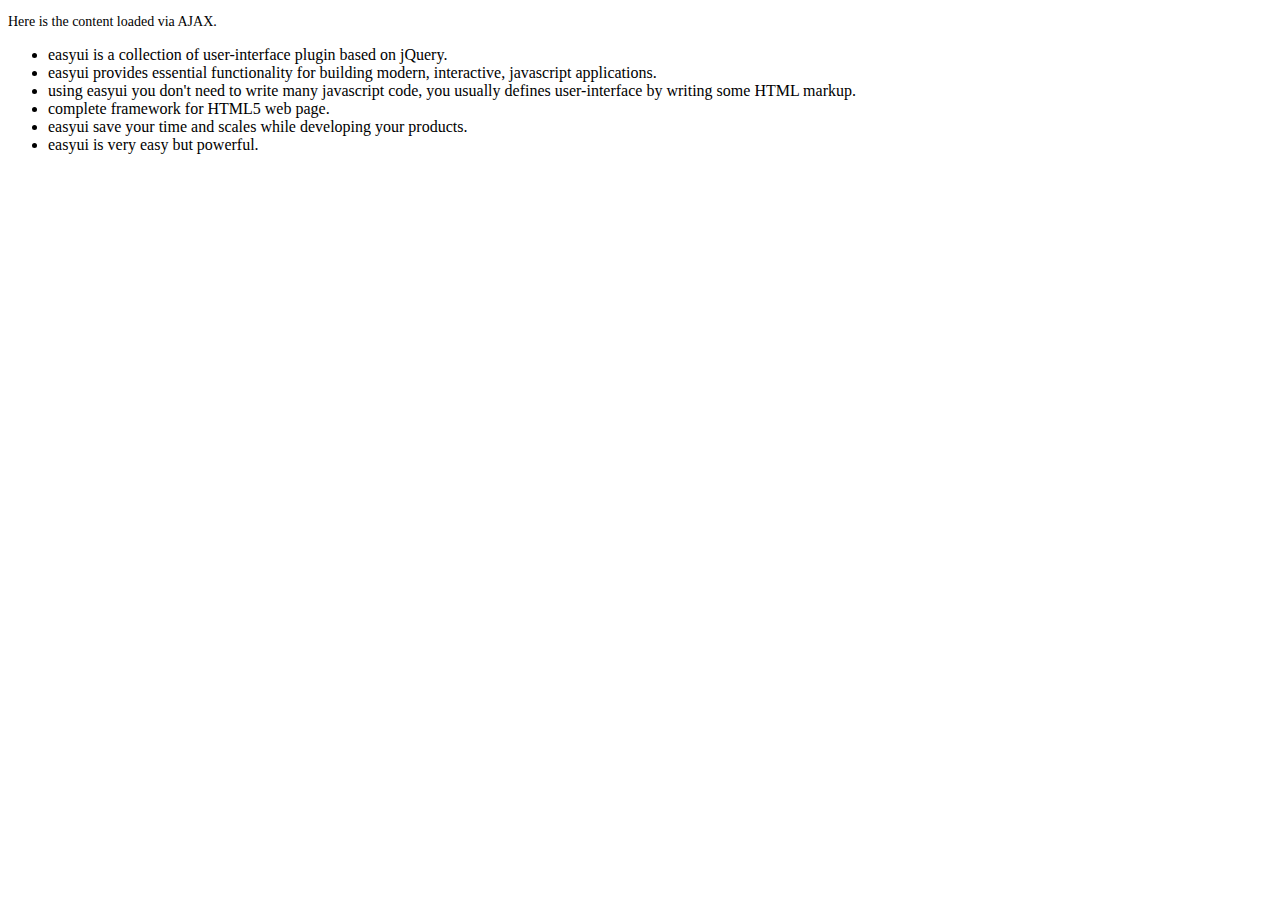
<file: WebRoot/jquery/jquery-easyui-1.3.4/demo/accordion/_content.html>
<!DOCTYPE html>
<html>
<head>
	<meta charset="UTF-8">
	<title>AJAX Content</title>
</head>
<body>
	<p style="font-size:14px">Here is the content loaded via AJAX.</p>
	<ul>
		<li>easyui is a collection of user-interface plugin based on jQuery.</li>
		<li>easyui provides essential functionality for building modern, interactive, javascript applications.</li>
		<li>using easyui you don't need to write many javascript code, you usually defines user-interface by writing some HTML markup.</li>
		<li>complete framework for HTML5 web page.</li>
		<li>easyui save your time and scales while developing your products.</li>
		<li>easyui is very easy but powerful.</li>
	</ul>
</body>
</html>
</file>
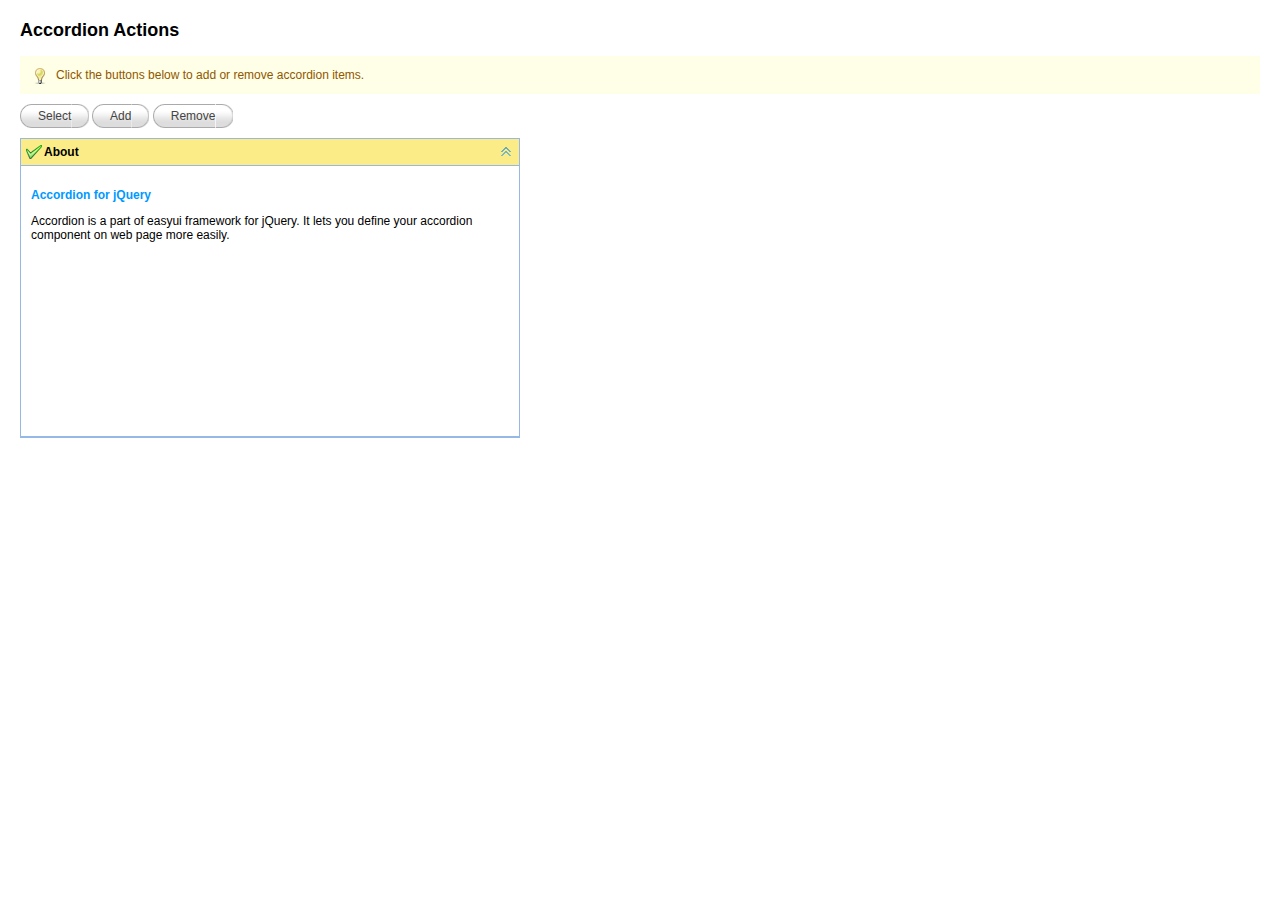
<file: WebRoot/jquery/jquery-easyui-1.3.4/demo/accordion/actions.html>
<!DOCTYPE html>
<html>
<head>
	<meta charset="UTF-8">
	<title>Accordion Actions - jQuery EasyUI Demo</title>
	<link rel="stylesheet" type="text/css" href="../../themes/default/easyui.css">
	<link rel="stylesheet" type="text/css" href="../../themes/icon.css">
	<link rel="stylesheet" type="text/css" href="../demo.css">
	<script type="text/javascript" src="../../jquery.min.js"></script>
	<script type="text/javascript" src="../../jquery.easyui.min.js"></script>
</head>
<body>
	<h2>Accordion Actions</h2>
	<div class="demo-info">
		<div class="demo-tip icon-tip"></div>
		<div>Click the buttons below to add or remove accordion items.</div>
	</div>
	<div style="margin:10px 0;">
		<a href="javascript:void(0)" class="easyui-linkbutton" onclick="selectPanel()">Select</a>
		<a href="javascript:void(0)" class="easyui-linkbutton" onclick="addPanel()">Add</a>
		<a href="javascript:void(0)" class="easyui-linkbutton" onclick="removePanel()">Remove</a>
	</div>
	<div id="aa" class="easyui-accordion" style="width:500px;height:300px;">
		<div title="About" data-options="iconCls:'icon-ok'" style="overflow:auto;padding:10px;">
			<h3 style="color:#0099FF;">Accordion for jQuery</h3>
			<p>Accordion is a part of easyui framework for jQuery. It lets you define your accordion component on web page more easily.</p>
		</div>
	</div>
	<script type="text/javascript">
		function selectPanel(){
			$.messager.prompt('Prompt','Please enter the panel title:',function(s){
				if (s){
					$('#aa').accordion('select',s);
				}
			});
		}
		var idx = 1;
		function addPanel(){
			$('#aa').accordion('add',{
				title:'Title'+idx,
				content:'<div style="padding:10px">Content'+idx+'</div>'
			});
			idx++;
		}
		function removePanel(){
			var pp = $('#aa').accordion('getSelected');
			if (pp){
				var index = $('#aa').accordion('getPanelIndex',pp);
				$('#aa').accordion('remove',index);
			}
		}
	</script>
</body>
</html>
</file>
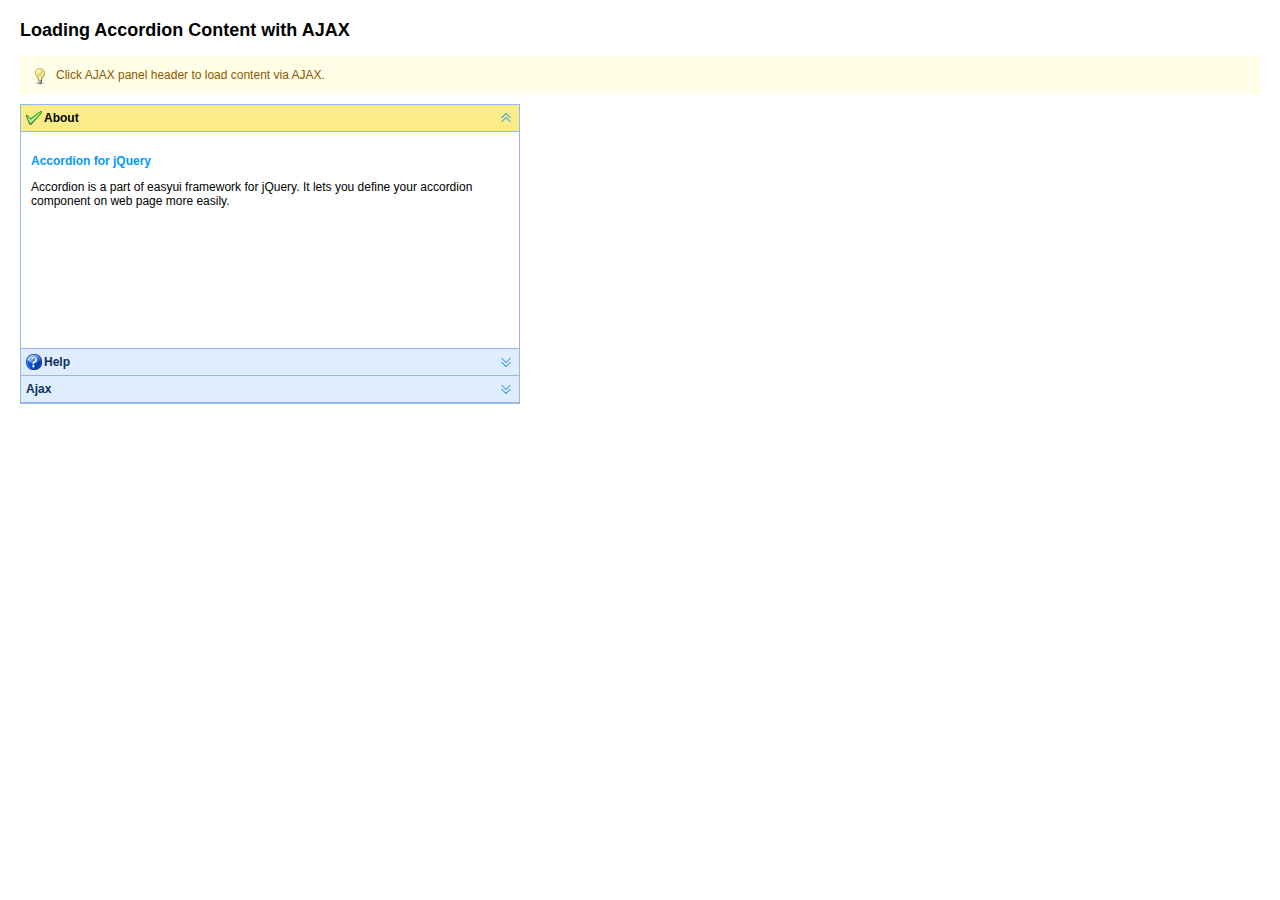
<file: WebRoot/jquery/jquery-easyui-1.3.4/demo/accordion/ajax.html>
<!DOCTYPE html>
<html>
<head>
	<meta charset="UTF-8">
	<title>Loading Accordion Content with AJAX - jQuery EasyUI Demo</title>
	<link rel="stylesheet" type="text/css" href="../../themes/default/easyui.css">
	<link rel="stylesheet" type="text/css" href="../../themes/icon.css">
	<link rel="stylesheet" type="text/css" href="../demo.css">
	<script type="text/javascript" src="../../jquery.min.js"></script>
	<script type="text/javascript" src="../../jquery.easyui.min.js"></script>
</head>
<body>
	<h2>Loading Accordion Content with AJAX</h2>
	<div class="demo-info">
		<div class="demo-tip icon-tip"></div>
		<div>Click AJAX panel header to load content via AJAX.</div>
	</div>
	<div style="margin:10px 0;"></div>
	<div class="easyui-accordion" style="width:500px;height:300px;">
		<div title="About" data-options="iconCls:'icon-ok'" style="overflow:auto;padding:10px;">
			<h3 style="color:#0099FF;">Accordion for jQuery</h3>
			<p>Accordion is a part of easyui framework for jQuery. It lets you define your accordion component on web page more easily.</p>
		</div>
		<div title="Help" data-options="iconCls:'icon-help'" style="padding:10px;">
			<p>The accordion allows you to provide multiple panels and display one at a time. Each panel has built-in support for expanding and collapsing. Clicking on a panel header to expand or collapse that panel body. The panel content can be loaded via ajax by specifying a 'href' property. Users can define a panel to be selected. If it is not specified, then the first panel is taken by default.</p> 		
		</div>
		<div title="Ajax" data-options="href:'_content.html'" style="padding:10px">
		</div>
	</div>
</body>
</html>
</file>
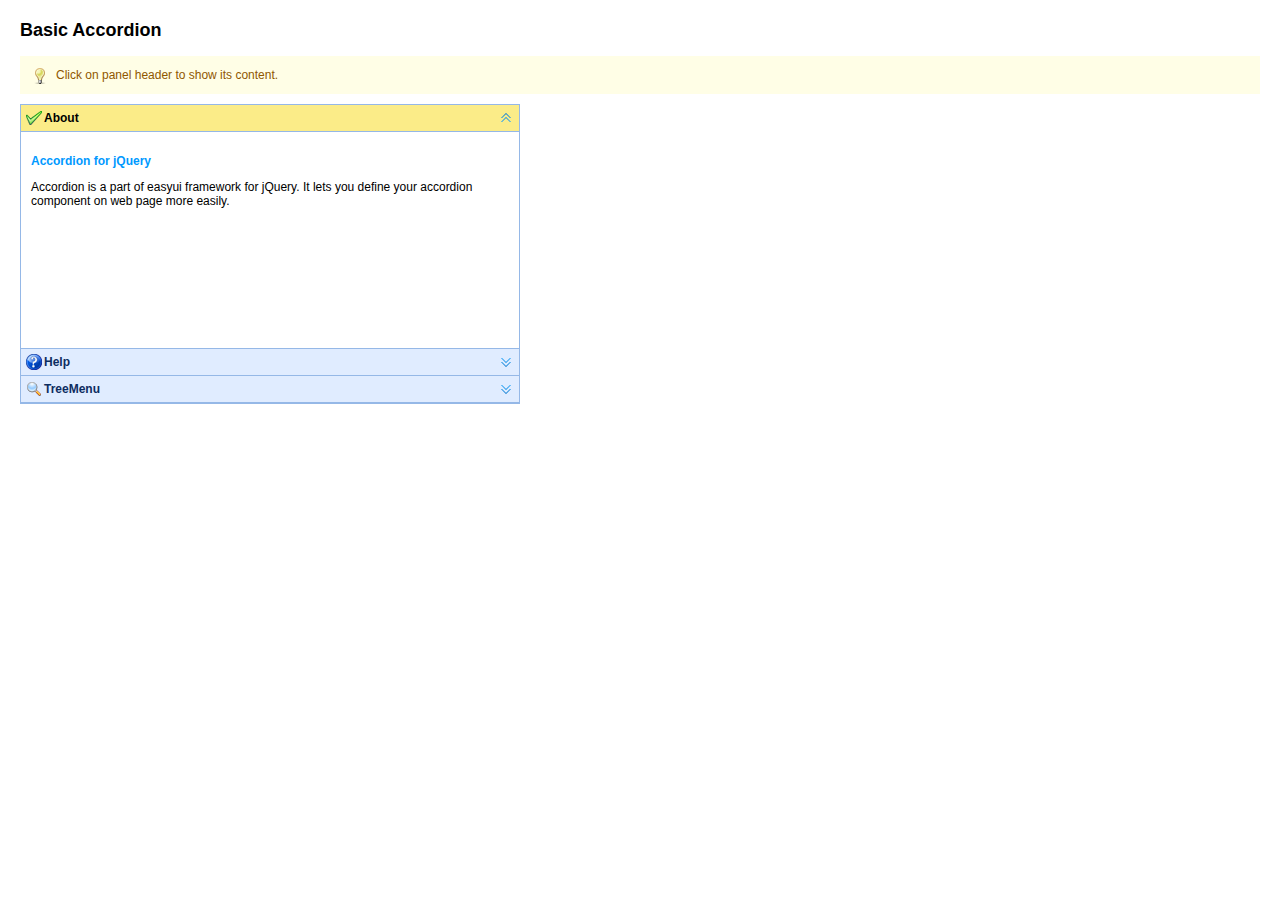
<file: WebRoot/jquery/jquery-easyui-1.3.4/demo/accordion/basic.html>
<!DOCTYPE html>
<html>
<head>
	<meta charset="UTF-8">
	<title>Basic Accordion - jQuery EasyUI Demo</title>
	<link rel="stylesheet" type="text/css" href="../../themes/default/easyui.css">
	<link rel="stylesheet" type="text/css" href="../../themes/icon.css">
	<link rel="stylesheet" type="text/css" href="../demo.css">
	<script type="text/javascript" src="../../jquery.min.js"></script>
	<script type="text/javascript" src="../../jquery.easyui.min.js"></script>
</head>
<body>
	<h2>Basic Accordion</h2>
	<div class="demo-info">
		<div class="demo-tip icon-tip"></div>
		<div>Click on panel header to show its content.</div>
	</div>
	<div style="margin:10px 0;"></div>
	<div class="easyui-accordion" style="width:500px;height:300px;">
		<div title="About" data-options="iconCls:'icon-ok'" style="overflow:auto;padding:10px;">
			<h3 style="color:#0099FF;">Accordion for jQuery</h3>
			<p>Accordion is a part of easyui framework for jQuery. It lets you define your accordion component on web page more easily.</p>
		</div>
		<div title="Help" data-options="iconCls:'icon-help'" style="padding:10px;">
			<p>The accordion allows you to provide multiple panels and display one at a time. Each panel has built-in support for expanding and collapsing. Clicking on a panel header to expand or collapse that panel body. The panel content can be loaded via ajax by specifying a 'href' property. Users can define a panel to be selected. If it is not specified, then the first panel is taken by default.</p> 		
		</div>
		<div title="TreeMenu" data-options="iconCls:'icon-search'" style="padding:10px;">
			<ul class="easyui-tree">
				<li>
					<span>Foods</span>
					<ul>
						<li>
							<span>Fruits</span>
							<ul>
								<li>apple</li>
								<li>orange</li>
							</ul>
						</li>
						<li>
							<span>Vegetables</span>
							<ul>
								<li>tomato</li>
								<li>carrot</li>
								<li>cabbage</li>
								<li>potato</li>
								<li>lettuce</li>
							</ul>
						</li>
					</ul>
				</li>
			</ul>
		</div>
	</div>
</body>
</html>
</file>
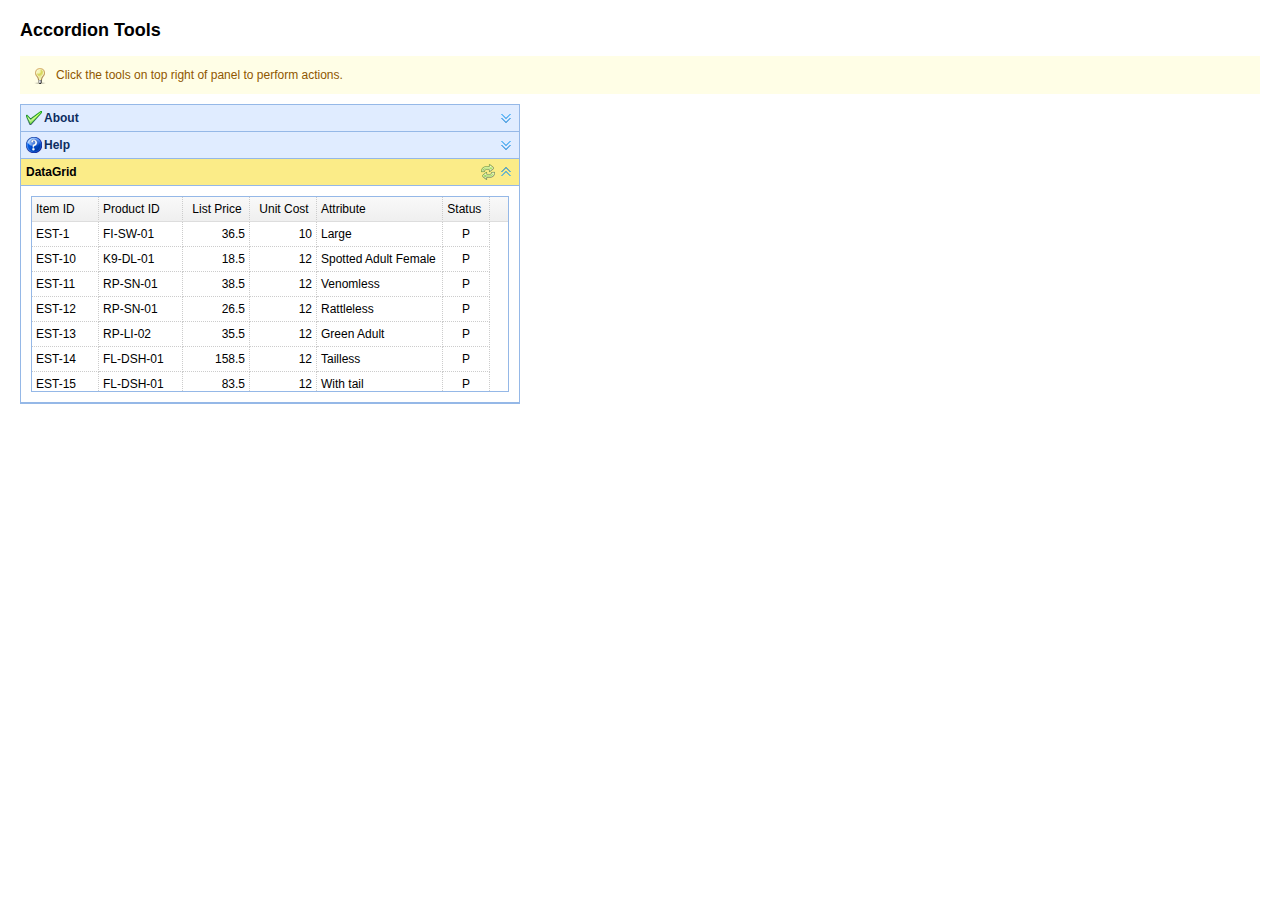
<file: WebRoot/jquery/jquery-easyui-1.3.4/demo/accordion/tools.html>
<!DOCTYPE html>
<html>
<head>
	<meta charset="UTF-8">
	<title>Accordion Tools - jQuery EasyUI Demo</title>
	<link rel="stylesheet" type="text/css" href="../../themes/default/easyui.css">
	<link rel="stylesheet" type="text/css" href="../../themes/icon.css">
	<link rel="stylesheet" type="text/css" href="../demo.css">
	<script type="text/javascript" src="../../jquery.min.js"></script>
	<script type="text/javascript" src="../../jquery.easyui.min.js"></script>
</head>
<body>
	<h2>Accordion Tools</h2>
	<div class="demo-info">
		<div class="demo-tip icon-tip"></div>
		<div>Click the tools on top right of panel to perform actions.</div>
	</div>
	<div style="margin:10px 0;"></div>
	<div class="easyui-accordion" style="width:500px;height:300px;">
		<div title="About" data-options="iconCls:'icon-ok'" style="overflow:auto;padding:10px;">
			<h3 style="color:#0099FF;">Accordion for jQuery</h3>
			<p>Accordion is a part of easyui framework for jQuery. It lets you define your accordion component on web page more easily.</p>
		</div>
		<div title="Help" data-options="iconCls:'icon-help'" style="padding:10px;">
			<p>The accordion allows you to provide multiple panels and display one at a time. Each panel has built-in support for expanding and collapsing. Clicking on a panel header to expand or collapse that panel body. The panel content can be loaded via ajax by specifying a 'href' property. Users can define a panel to be selected. If it is not specified, then the first panel is taken by default.</p> 		
		</div>
		<div title="DataGrid" style="padding:10px" data-options="
				selected:true,
				tools:[{
					iconCls:'icon-reload',
					handler:function(){
						$('#dg').datagrid('reload');
					}
				}]">
			<table id="dg" class="easyui-datagrid" 
					data-options="url:'datagrid_data1.json',method:'get',fit:true,fitColumns:true,singleSelect:true">
				<thead>
					<tr>
						<th data-options="field:'itemid',width:80">Item ID</th>
						<th data-options="field:'productid',width:100">Product ID</th>
						<th data-options="field:'listprice',width:80,align:'right'">List Price</th>
						<th data-options="field:'unitcost',width:80,align:'right'">Unit Cost</th>
						<th data-options="field:'attr1',width:150">Attribute</th>
						<th data-options="field:'status',width:50,align:'center'">Status</th>
					</tr>
				</thead>
			</table>
		</div>
	</div>
</body>
</html>
</file>
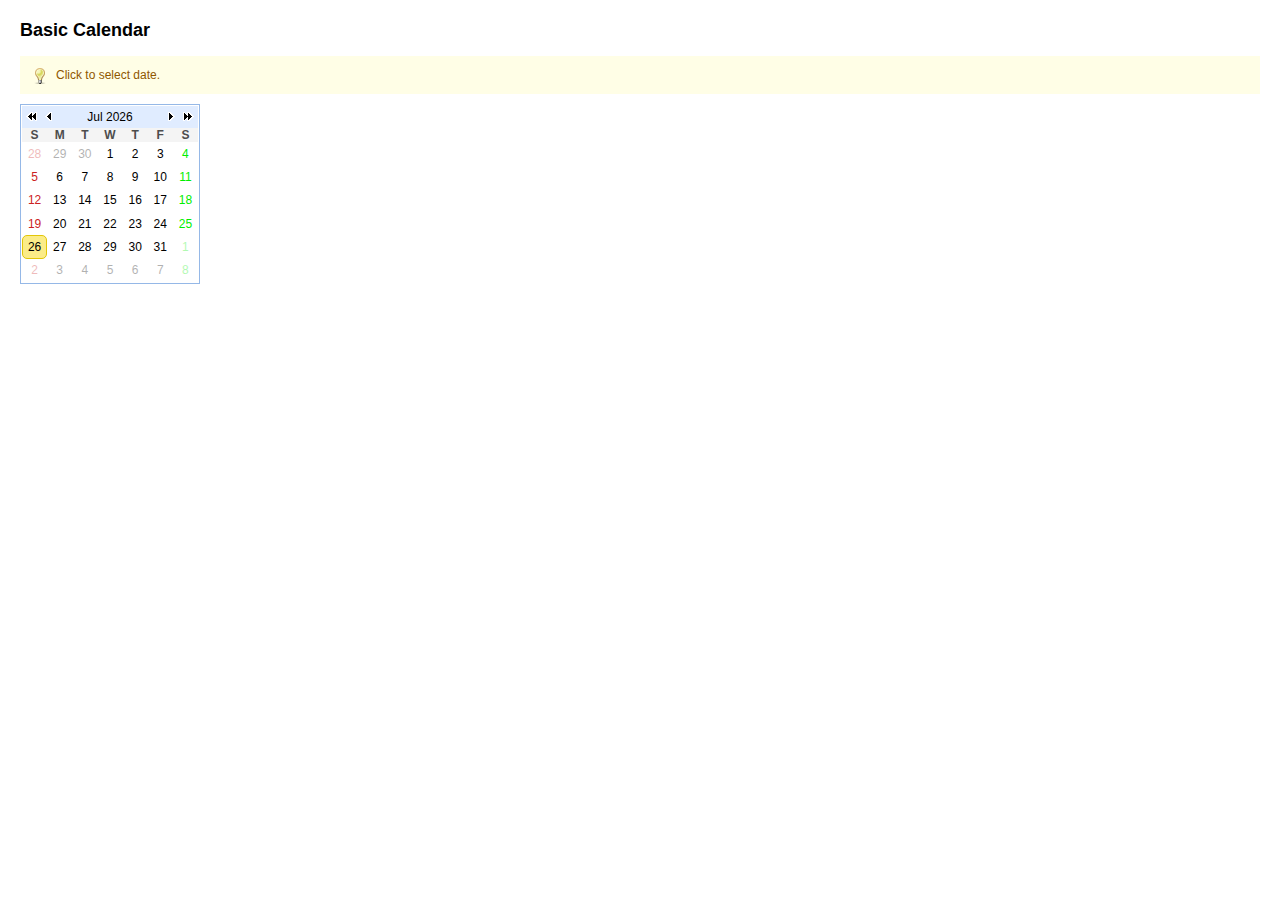
<file: WebRoot/jquery/jquery-easyui-1.3.4/demo/calendar/basic.html>
<!DOCTYPE html>
<html>
<head>
	<meta charset="UTF-8">
	<title>Basic Calendar - jQuery EasyUI Demo</title>
	<link rel="stylesheet" type="text/css" href="../../themes/default/easyui.css">
	<link rel="stylesheet" type="text/css" href="../../themes/icon.css">
	<link rel="stylesheet" type="text/css" href="../demo.css">
	<script type="text/javascript" src="../../jquery.min.js"></script>
	<script type="text/javascript" src="../../jquery.easyui.min.js"></script>
</head>
<body>
	<h2>Basic Calendar</h2>
	<div class="demo-info" style="margin-bottom:10px">
		<div class="demo-tip icon-tip"></div>
		<div>Click to select date.</div>
	</div>
	
	<div class="easyui-calendar" style="width:180px;height:180px;"></div>

</body>
</html>
</file>
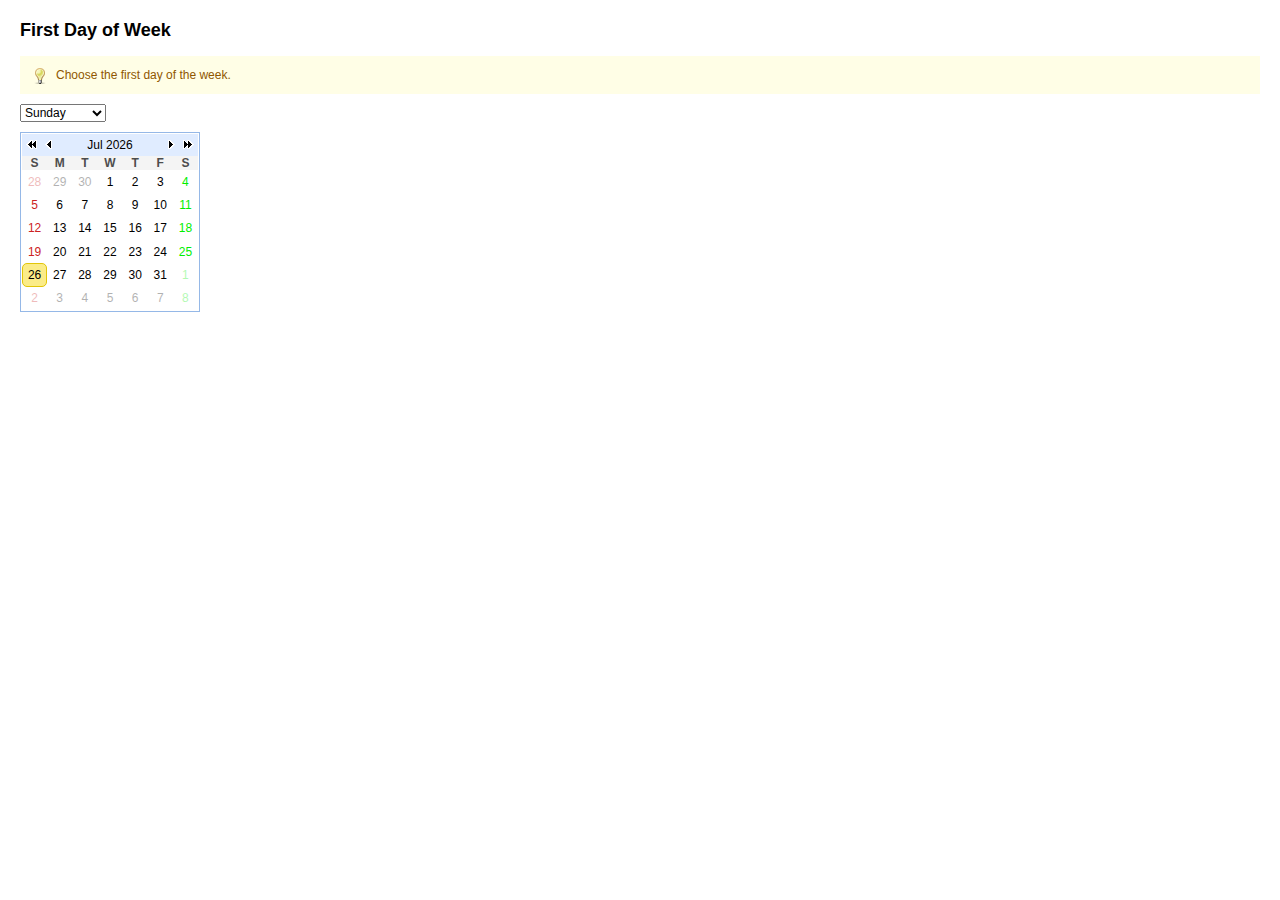
<file: WebRoot/jquery/jquery-easyui-1.3.4/demo/calendar/firstday.html>
<!DOCTYPE html>
<html>
<head>
	<meta charset="UTF-8">
	<title>First Day of Week - jQuery EasyUI Demo</title>
	<link rel="stylesheet" type="text/css" href="../../themes/default/easyui.css">
	<link rel="stylesheet" type="text/css" href="../../themes/icon.css">
	<link rel="stylesheet" type="text/css" href="../demo.css">
	<script type="text/javascript" src="../../jquery.min.js"></script>
	<script type="text/javascript" src="../../jquery.easyui.min.js"></script>
</head>
<body>
	<h2>First Day of Week</h2>
	<div class="demo-info">
		<div class="demo-tip icon-tip"></div>
		<div>Choose the first day of the week.</div>
	</div>
	
	<div style="margin:10px 0">
		<select onchange="$('#cc').calendar({firstDay:this.value})">
			<option value="0">Sunday</option>
			<option value="1">Monday</option>
			<option value="2">Tuesday</option>
			<option value="3">Wednesday</option>
			<option value="4">Thursday</option>
			<option value="5">Friday</option>
			<option value="6">Saturday</option>
		</select>
	</div>
	
	<div id="cc" class="easyui-calendar" style="width:180px;height:180px;"></div>
</body>
</html>
</file>
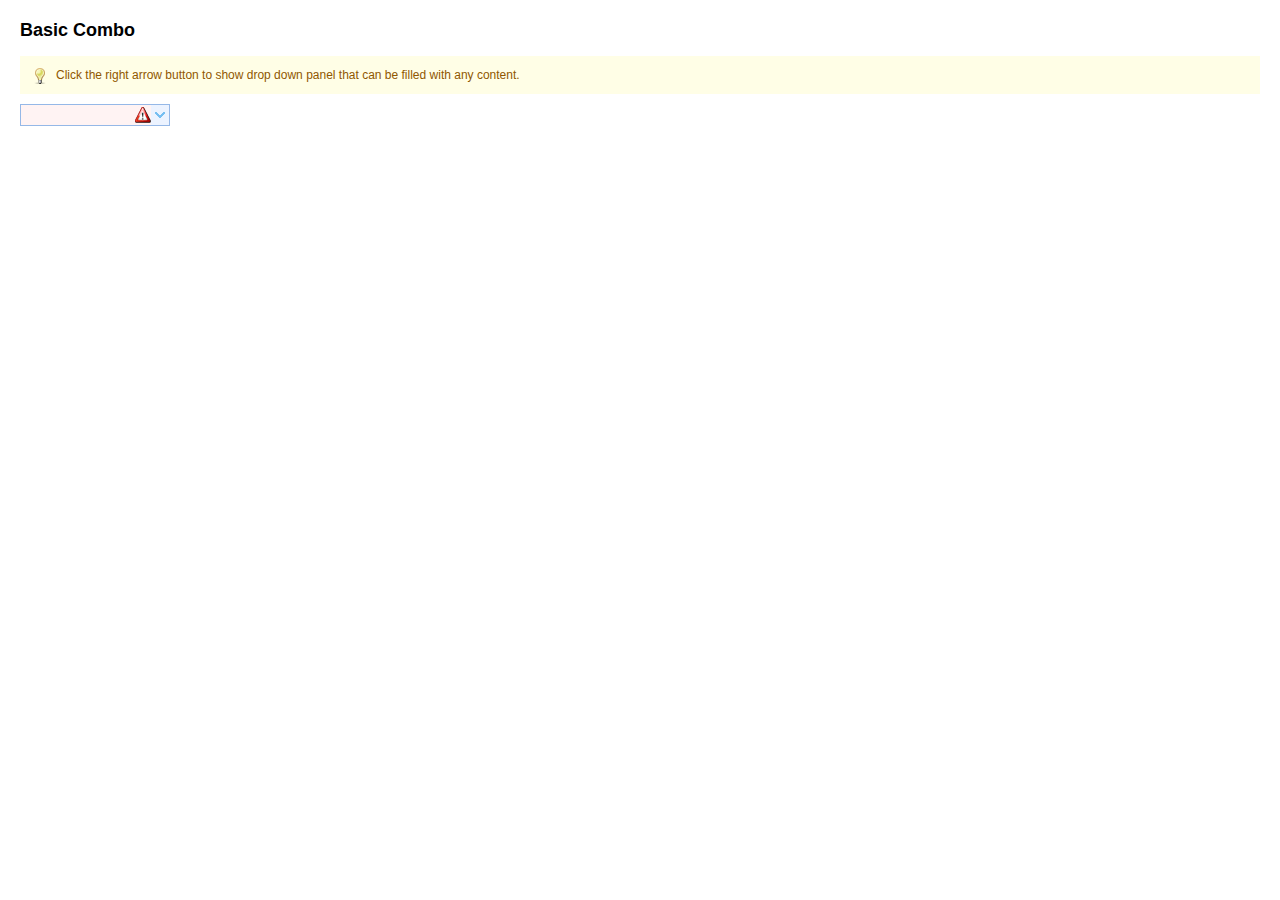
<file: WebRoot/jquery/jquery-easyui-1.3.4/demo/combo/basic.html>
<!DOCTYPE html>
<html>
<head>
	<meta charset="UTF-8">
	<title>Basic Combo - jQuery EasyUI Demo</title>
	<link rel="stylesheet" type="text/css" href="../../themes/default/easyui.css">
	<link rel="stylesheet" type="text/css" href="../../themes/icon.css">
	<link rel="stylesheet" type="text/css" href="../demo.css">
	<script type="text/javascript" src="../../jquery.min.js"></script>
	<script type="text/javascript" src="../../jquery.easyui.min.js"></script>
</head>
<body>
	<h2>Basic Combo</h2>
	<div class="demo-info" style="margin-bottom:10px">
		<div class="demo-tip icon-tip"></div>
		<div>Click the right arrow button to show drop down panel that can be filled with any content.</div>
	</div>
	<select id="cc" style="width:150px"></select>
	<div id="sp">
		<div style="color:#99BBE8;background:#fafafa;padding:5px;">Select a language</div>
		<input type="radio" name="lang" value="01"><span>Java</span><br/>
		<input type="radio" name="lang" value="02"><span>C#</span><br/>
		<input type="radio" name="lang" value="03"><span>Ruby</span><br/>
		<input type="radio" name="lang" value="04"><span>Basic</span><br/>
		<input type="radio" name="lang" value="05"><span>Fortran</span>
	</div>
	<script type="text/javascript">
		$(function(){
			$('#cc').combo({
				required:true,
				editable:false
			});
			$('#sp').appendTo($('#cc').combo('panel'));
			$('#sp input').click(function(){
				var v = $(this).val();
				var s = $(this).next('span').text();
				$('#cc').combo('setValue', v).combo('setText', s).combo('hidePanel');
			});
		});
	</script>
</body>
</html>
</file>
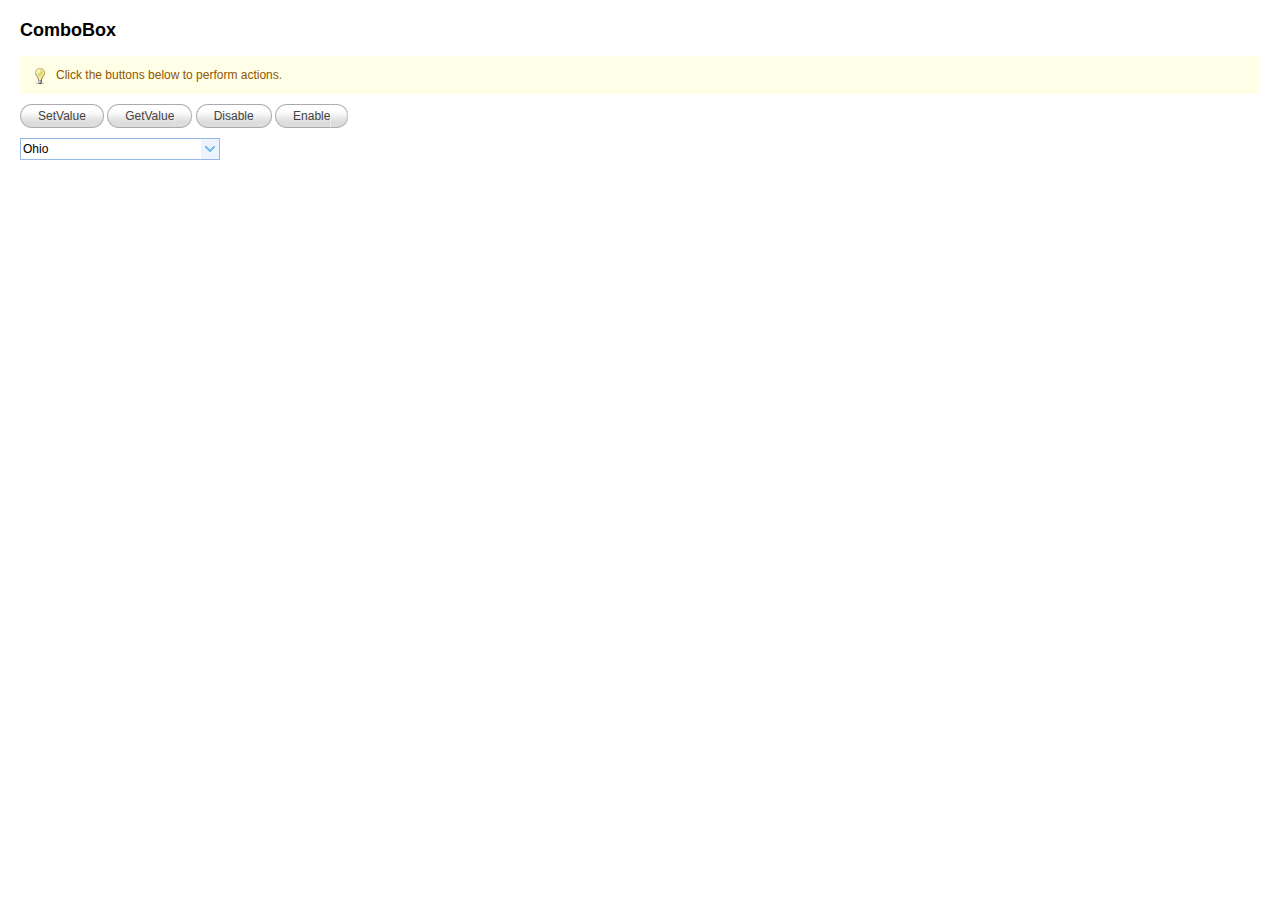
<file: WebRoot/jquery/jquery-easyui-1.3.4/demo/combobox/actions.html>
<!DOCTYPE html>
<html>
<head>
	<meta charset="UTF-8">
	<title>ComboBox Actions - jQuery EasyUI Demo</title>
	<link rel="stylesheet" type="text/css" href="../../themes/default/easyui.css">
	<link rel="stylesheet" type="text/css" href="../../themes/icon.css">
	<link rel="stylesheet" type="text/css" href="../demo.css">
	<script type="text/javascript" src="../../jquery.min.js"></script>
	<script type="text/javascript" src="../../jquery.easyui.min.js"></script>
</head>
<body>
	<h2>ComboBox</h2>
	<div class="demo-info">
		<div class="demo-tip icon-tip"></div>
		<div>Click the buttons below to perform actions.</div>
	</div>
	
	<div style="margin:10px 0;">
		<a href="javascript:void(0)" class="easyui-linkbutton" onclick="setvalue()">SetValue</a>
		<a href="javascript:void(0)" class="easyui-linkbutton" onclick="alert($('#state').combobox('getValue'))">GetValue</a>
		<a href="javascript:void(0)" class="easyui-linkbutton" onclick="$('#state').combobox('disable')">Disable</a>
		<a href="javascript:void(0)" class="easyui-linkbutton" onclick="$('#state').combobox('enable')">Enable</a>
	</div>
	<script type="text/javascript">
		function setvalue(){
			$.messager.prompt('SetValue','Please input the value(CO,NV,UT,etc):',function(v){
				if (v){
					$('#state').combobox('setValue',v);
				}
			});
		}
	</script>
	
	<select id="state" class="easyui-combobox" name="state" style="width:200px;">
		<option value="AL">Alabama</option>
		<option value="AK">Alaska</option>
		<option value="AZ">Arizona</option>
		<option value="AR">Arkansas</option>
		<option value="CA">California</option>
		<option value="CO">Colorado</option>
		<option value="CT">Connecticut</option>
		<option value="DE">Delaware</option>
		<option value="FL">Florida</option>
		<option value="GA">Georgia</option>
		<option value="HI">Hawaii</option>
		<option value="ID">Idaho</option>
		<option value="IL">Illinois</option>
		<option value="IN">Indiana</option>
		<option value="IA">Iowa</option>
		<option value="KS">Kansas</option>
		<option value="KY">Kentucky</option>
		<option value="LA">Louisiana</option>
		<option value="ME">Maine</option>
		<option value="MD">Maryland</option>
		<option value="MA">Massachusetts</option>
		<option value="MI">Michigan</option>
		<option value="MN">Minnesota</option>
		<option value="MS">Mississippi</option>
		<option value="MO">Missouri</option>
		<option value="MT">Montana</option>
		<option value="NE">Nebraska</option>
		<option value="NV">Nevada</option>
		<option value="NH">New Hampshire</option>
		<option value="NJ">New Jersey</option>
		<option value="NM">New Mexico</option>
		<option value="NY">New York</option>
		<option value="NC">North Carolina</option>
		<option value="ND">North Dakota</option>
		<option value="OH" selected>Ohio</option>
		<option value="OK">Oklahoma</option>
		<option value="OR">Oregon</option>
		<option value="PA">Pennsylvania</option>
		<option value="RI">Rhode Island</option>
		<option value="SC">South Carolina</option>
		<option value="SD">South Dakota</option>
		<option value="TN">Tennessee</option>
		<option value="TX">Texas</option>
		<option value="UT">Utah</option>
		<option value="VT">Vermont</option>
		<option value="VA">Virginia</option>
		<option value="WA">Washington</option>
		<option value="WV">West Virginia</option>
		<option value="WI">Wisconsin</option>
		<option value="WY">Wyoming</option>
	</select>

</body>
</html>
</file>
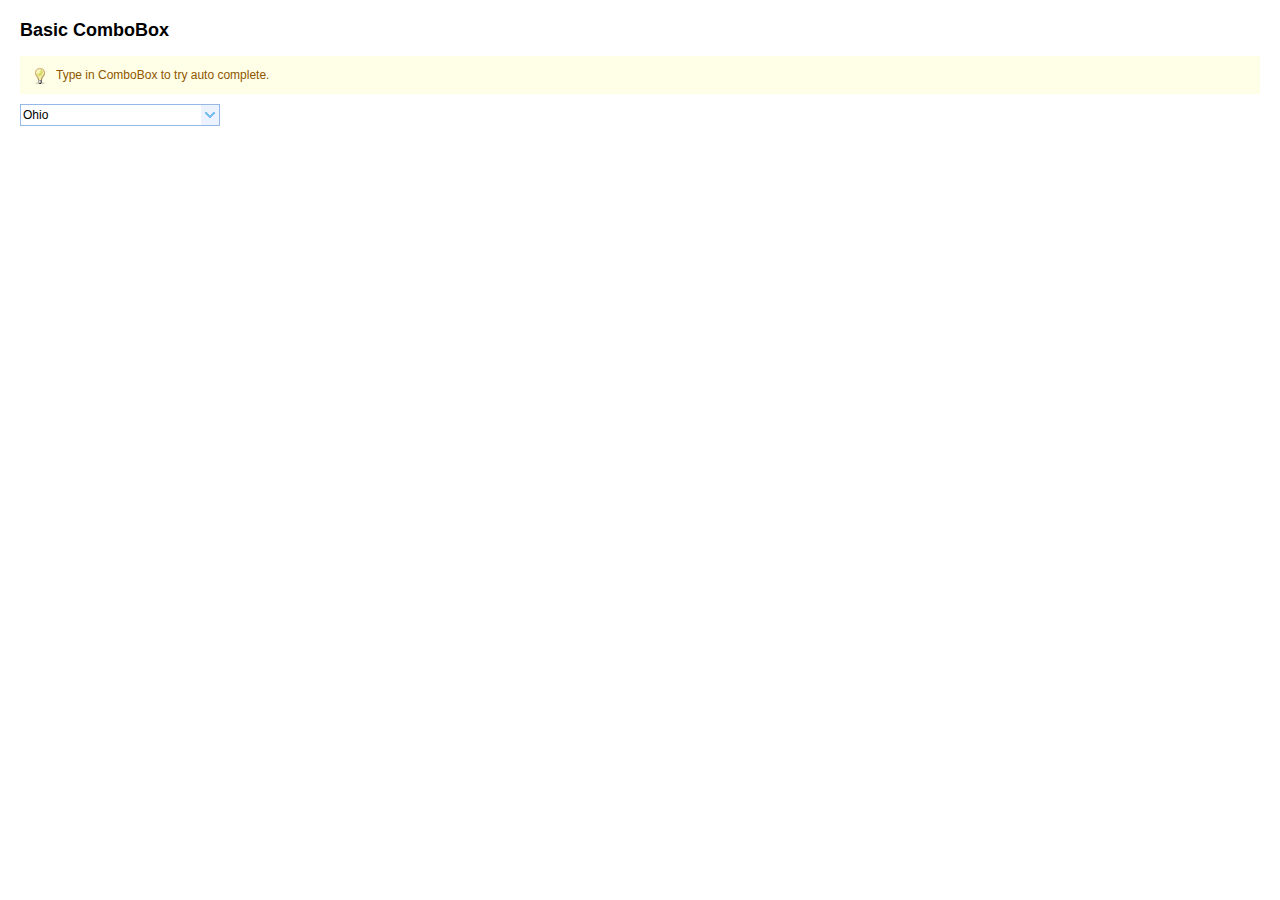
<file: WebRoot/jquery/jquery-easyui-1.3.4/demo/combobox/basic.html>
<!DOCTYPE html>
<html>
<head>
	<meta charset="UTF-8">
	<title>Basic ComboBox - jQuery EasyUI Demo</title>
	<link rel="stylesheet" type="text/css" href="../../themes/default/easyui.css">
	<link rel="stylesheet" type="text/css" href="../../themes/icon.css">
	<link rel="stylesheet" type="text/css" href="../demo.css">
	<script type="text/javascript" src="../../jquery.min.js"></script>
	<script type="text/javascript" src="../../jquery.easyui.min.js"></script>
</head>
<body>
	<h2>Basic ComboBox</h2>
	<div class="demo-info" style="margin-bottom:10px">
		<div class="demo-tip icon-tip"></div>
		<div>Type in ComboBox to try auto complete.</div>
	</div>
	
	<select class="easyui-combobox" name="state" style="width:200px;">
		<option value="AL">Alabama</option>
		<option value="AK">Alaska</option>
		<option value="AZ">Arizona</option>
		<option value="AR">Arkansas</option>
		<option value="CA">California</option>
		<option value="CO">Colorado</option>
		<option value="CT">Connecticut</option>
		<option value="DE">Delaware</option>
		<option value="FL">Florida</option>
		<option value="GA">Georgia</option>
		<option value="HI">Hawaii</option>
		<option value="ID">Idaho</option>
		<option value="IL">Illinois</option>
		<option value="IN">Indiana</option>
		<option value="IA">Iowa</option>
		<option value="KS">Kansas</option>
		<option value="KY">Kentucky</option>
		<option value="LA">Louisiana</option>
		<option value="ME">Maine</option>
		<option value="MD">Maryland</option>
		<option value="MA">Massachusetts</option>
		<option value="MI">Michigan</option>
		<option value="MN">Minnesota</option>
		<option value="MS">Mississippi</option>
		<option value="MO">Missouri</option>
		<option value="MT">Montana</option>
		<option value="NE">Nebraska</option>
		<option value="NV">Nevada</option>
		<option value="NH">New Hampshire</option>
		<option value="NJ">New Jersey</option>
		<option value="NM">New Mexico</option>
		<option value="NY">New York</option>
		<option value="NC">North Carolina</option>
		<option value="ND">North Dakota</option>
		<option value="OH" selected>Ohio</option>
		<option value="OK">Oklahoma</option>
		<option value="OR">Oregon</option>
		<option value="PA">Pennsylvania</option>
		<option value="RI">Rhode Island</option>
		<option value="SC">South Carolina</option>
		<option value="SD">South Dakota</option>
		<option value="TN">Tennessee</option>
		<option value="TX">Texas</option>
		<option value="UT">Utah</option>
		<option value="VT">Vermont</option>
		<option value="VA">Virginia</option>
		<option value="WA">Washington</option>
		<option value="WV">West Virginia</option>
		<option value="WI">Wisconsin</option>
		<option value="WY">Wyoming</option>
	</select>

</body>
</html>
</file>
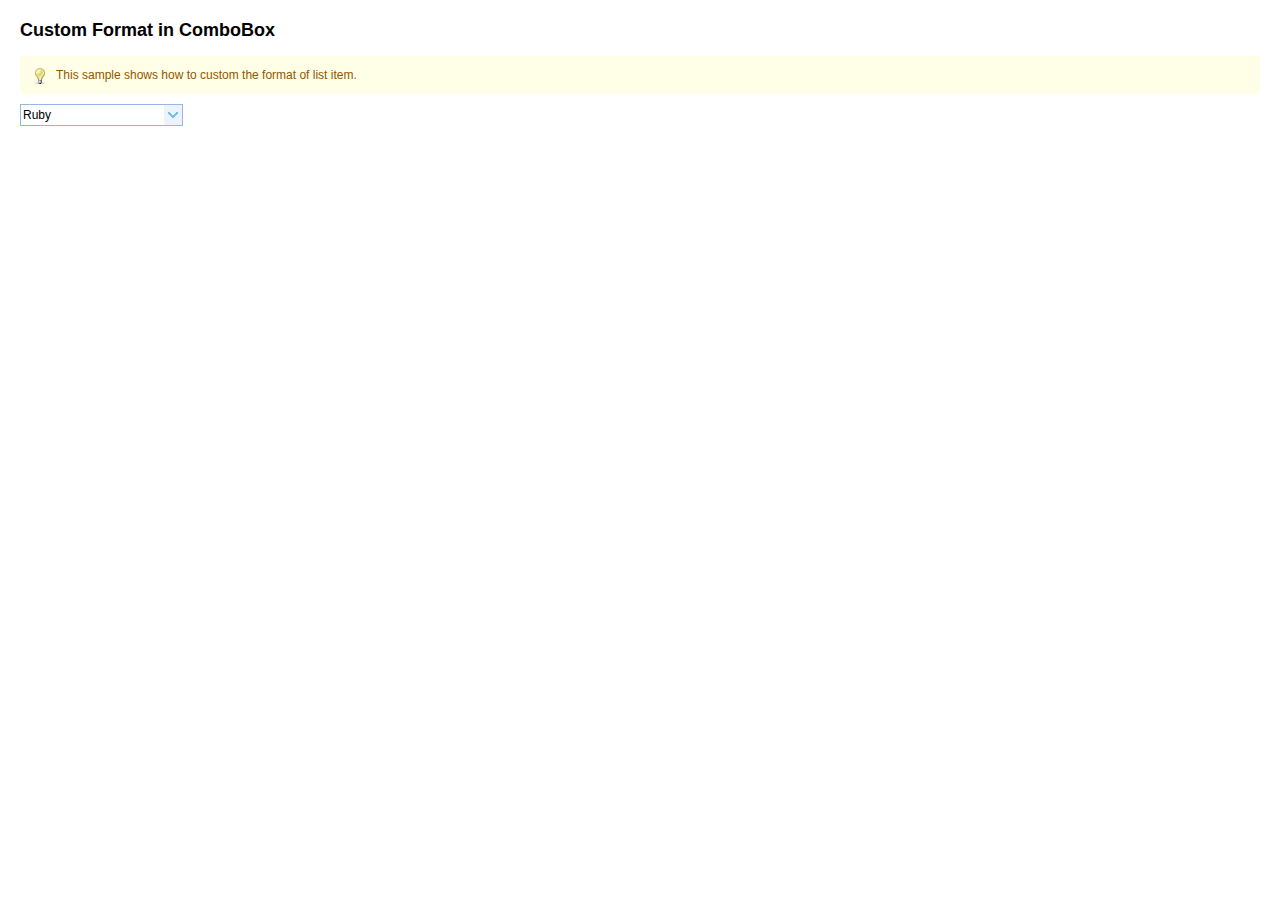
<file: WebRoot/jquery/jquery-easyui-1.3.4/demo/combobox/customformat.html>
<!DOCTYPE html>
<html>
<head>
	<meta charset="UTF-8">
	<title>Custom Format in ComboBox - jQuery EasyUI Demo</title>
	<link rel="stylesheet" type="text/css" href="../../themes/default/easyui.css">
	<link rel="stylesheet" type="text/css" href="../../themes/icon.css">
	<link rel="stylesheet" type="text/css" href="../demo.css">
	<script type="text/javascript" src="../../jquery.min.js"></script>
	<script type="text/javascript" src="../../jquery.easyui.min.js"></script>
</head>
<body>
	<h2>Custom Format in ComboBox</h2>
	<div class="demo-info" style="margin-bottom:10px">
		<div class="demo-tip icon-tip"></div>
		<div>This sample shows how to custom the format of list item.</div>
	</div>
	<input class="easyui-combobox" name="language" data-options="
				url: 'combobox_data1.json',
				method: 'get',
				valueField: 'id',
				textField: 'text',
				panelWidth: 350,
				panelHeight: 'auto',
				formatter: formatItem
			">
	<script type="text/javascript">
		function formatItem(row){
			var s = '<span style="font-weight:bold">' + row.text + '</span><br/>' +
					'<span style="color:#888">' + row.desc + '</span>';
			return s;
		}
	</script>
</body>
</html>
</file>
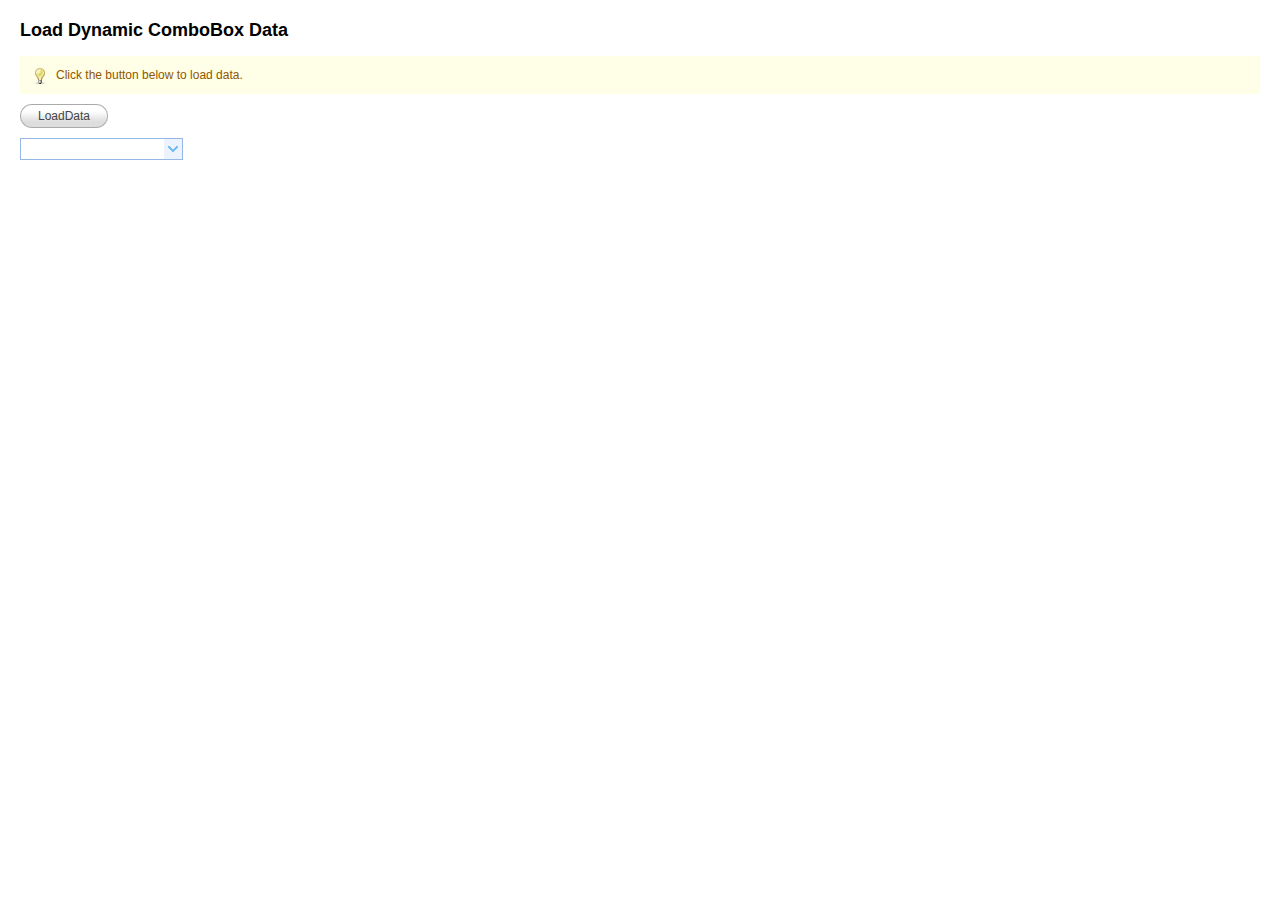
<file: WebRoot/jquery/jquery-easyui-1.3.4/demo/combobox/dynamicdata.html>
<!DOCTYPE html>
<html>
<head>
	<meta charset="UTF-8">
	<title>Load Dynamic ComboBox Data - jQuery EasyUI Demo</title>
	<link rel="stylesheet" type="text/css" href="../../themes/default/easyui.css">
	<link rel="stylesheet" type="text/css" href="../../themes/icon.css">
	<link rel="stylesheet" type="text/css" href="../demo.css">
	<script type="text/javascript" src="../../jquery.min.js"></script>
	<script type="text/javascript" src="../../jquery.easyui.min.js"></script>
</head>
<body>
	<h2>Load Dynamic ComboBox Data</h2>
	<div class="demo-info">
		<div class="demo-tip icon-tip"></div>
		<div>Click the button below to load data.</div>
	</div>
	<div style="margin:10px 0;">
		<a href="javascript:void(0)" class="easyui-linkbutton" onclick="$('#language').combobox('reload', 'combobox_data1.json')">LoadData</a>
	</div>

	<input class="easyui-combobox" id="language" name="language"
			data-options="valueField:'id',textField:'text'">
</body>
</html>
</file>
<file: WebRoot/jquery/jquery-easyui-1.3.4/themes/default/easyui.css>
.panel {
  overflow: hidden;
  text-align: left;
}
.panel-header,
.panel-body {
  border-width: 1px;
  border-style: solid;
}
.panel-header {
  padding: 5px;
  position: relative;
}
.panel-title {
  background: url('images/blank.gif') no-repeat;
}
.panel-header-noborder {
  border-width: 0 0 1px 0;
}
.panel-body {
  overflow: auto;
  border-top-width: 0px;
}
.panel-body-noheader {
  border-top-width: 1px;
}
.panel-body-noborder {
  border-width: 0px;
}
.panel-with-icon {
  padding-left: 18px;
}
.panel-icon,
.panel-tool {
  position: absolute;
  top: 50%;
  margin-top: -8px;
  height: 16px;
  overflow: hidden;
}
.panel-icon {
  left: 5px;
  width: 16px;
}
.panel-tool {
  right: 5px;
  width: auto;
}
.panel-tool a {
  display: inline-block;
  width: 16px;
  height: 16px;
  opacity: 0.6;
  filter: alpha(opacity=60);
  margin: 0 0 0 2px;
  vertical-align: top;
}
.panel-tool a:hover {
  opacity: 1;
  filter: alpha(opacity=100);
  background-color: #eaf2ff;
  -moz-border-radius: 3px 3px 3px 3px;
  -webkit-border-radius: 3px 3px 3px 3px;
  border-radius: 3px 3px 3px 3px;
}
.panel-loading {
  padding: 11px 0px 10px 30px;
}
.panel-noscroll {
  overflow: hidden;
}
.panel-fit,
.panel-fit body {
  height: 100%;
  margin: 0;
  padding: 0;
  border: 0;
  overflow: hidden;
}
.panel-loading {
  background: url('images/loading.gif') no-repeat 10px 10px;
}
.panel-tool-close {
  background: url('images/panel_tools.png') no-repeat -16px 0px;
}
.panel-tool-min {
  background: url('images/panel_tools.png') no-repeat 0px 0px;
}
.panel-tool-max {
  background: url('images/panel_tools.png') no-repeat 0px -16px;
}
.panel-tool-restore {
  background: url('images/panel_tools.png') no-repeat -16px -16px;
}
.panel-tool-collapse {
  background: url('images/panel_tools.png') no-repeat -32px 0;
}
.panel-tool-expand {
  background: url('images/panel_tools.png') no-repeat -32px -16px;
}
.panel-header,
.panel-body {
  border-color: #95B8E7;
}
.panel-header {
  background-color: #E0ECFF;
  background: -webkit-linear-gradient(top,#EFF5FF 0,#E0ECFF 100%);
  background: -moz-linear-gradient(top,#EFF5FF 0,#E0ECFF 100%);
  background: -o-linear-gradient(top,#EFF5FF 0,#E0ECFF 100%);
  background: linear-gradient(to bottom,#EFF5FF 0,#E0ECFF 100%);
  background-repeat: repeat-x;
  filter: progid:DXImageTransform.Microsoft.gradient(startColorstr=#EFF5FF,endColorstr=#E0ECFF,GradientType=0);
}
.panel-body {
  background-color: #ffffff;
  color: #000000;
  font-size: 12px;
}
.panel-title {
  font-size: 12px;
  font-weight: bold;
  color: #0E2D5F;
  height: 16px;
  line-height: 16px;
}
.accordion {
  overflow: hidden;
  border-width: 1px;
  border-style: solid;
}
.accordion .accordion-header {
  border-width: 0 0 1px;
  cursor: pointer;
}
.accordion .accordion-body {
  border-width: 0 0 1px;
}
.accordion-noborder {
  border-width: 0;
}
.accordion-noborder .accordion-header {
  border-width: 0 0 1px;
}
.accordion-noborder .accordion-body {
  border-width: 0 0 1px;
}
.accordion-collapse {
  background: url('images/accordion_arrows.png') no-repeat 0 0;
}
.accordion-expand {
  background: url('images/accordion_arrows.png') no-repeat -16px 0;
}
.accordion {
  background: #ffffff;
  border-color: #95B8E7;
}
.accordion .accordion-header {
  background: #E0ECFF;
  filter: none;
}
.accordion .accordion-header-selected {
  background: #FBEC88;
}
.accordion .accordion-header-selected .panel-title {
  color: #000000;
}
.window {
  overflow: hidden;
  padding: 5px;
  border-width: 1px;
  border-style: solid;
}
.window .window-header {
  background: transparent;
  padding: 0px 0px 6px 0px;
}
.window .window-body {
  border-width: 1px;
  border-style: solid;
  border-top-width: 0px;
}
.window .window-body-noheader {
  border-top-width: 1px;
}
.window .window-header .panel-icon,
.window .window-header .panel-tool {
  top: 50%;
  margin-top: -11px;
}
.window .window-header .panel-icon {
  left: 1px;
}
.window .window-header .panel-tool {
  right: 1px;
}
.window .window-header .panel-with-icon {
  padding-left: 18px;
}
.window-proxy {
  position: absolute;
  overflow: hidden;
}
.window-proxy-mask {
  position: absolute;
  filter: alpha(opacity=5);
  opacity: 0.05;
}
.window-mask {
  position: absolute;
  left: 0;
  top: 0;
  width: 100%;
  height: 100%;
  filter: alpha(opacity=40);
  opacity: 0.40;
  font-size: 1px;
  *zoom: 1;
  overflow: hidden;
}
.window,
.window-shadow {
  position: absolute;
  -moz-border-radius: 5px 5px 5px 5px;
  -webkit-border-radius: 5px 5px 5px 5px;
  border-radius: 5px 5px 5px 5px;
}
.window-shadow {
  background: #ccc;
  -moz-box-shadow: 2px 2px 3px #cccccc;
  -webkit-box-shadow: 2px 2px 3px #cccccc;
  box-shadow: 2px 2px 3px #cccccc;
  filter: progid:DXImageTransform.Microsoft.Blur(pixelRadius=2,MakeShadow=false,ShadowOpacity=0.2);
}
.window,
.window .window-body {
  border-color: #95B8E7;
}
.window {
  background-color: #E0ECFF;
  background: -webkit-linear-gradient(top,#EFF5FF 0,#E0ECFF 20%);
  background: -moz-linear-gradient(top,#EFF5FF 0,#E0ECFF 20%);
  background: -o-linear-gradient(top,#EFF5FF 0,#E0ECFF 20%);
  background: linear-gradient(to bottom,#EFF5FF 0,#E0ECFF 20%);
  background-repeat: repeat-x;
  filter: progid:DXImageTransform.Microsoft.gradient(startColorstr=#EFF5FF,endColorstr=#E0ECFF,GradientType=0);
}
.window-proxy {
  border: 1px dashed #95B8E7;
}
.window-proxy-mask,
.window-mask {
  background: #ccc;
}
.dialog-content {
  overflow: auto;
}
.dialog-toolbar {
  padding: 2px 5px;
}
.dialog-tool-separator {
  float: left;
  height: 24px;
  border-left: 1px solid #ccc;
  border-right: 1px solid #fff;
  margin: 2px 1px;
}
.dialog-button {
  padding: 5px;
  text-align: right;
}
.dialog-button .l-btn {
  margin-left: 5px;
}
.dialog-toolbar,
.dialog-button {
  background: #F4F4F4;
}
.dialog-toolbar {
  border-bottom: 1px solid #dddddd;
}
.dialog-button {
  border-top: 1px solid #dddddd;
}
.combo {
  display: inline-block;
  white-space: nowrap;
  margin: 0;
  padding: 0;
  border-width: 1px;
  border-style: solid;
  overflow: hidden;
  vertical-align: middle;
}
.combo .combo-text {
  font-size: 12px;
  border: 0px;
  line-height: 20px;
  height: 20px;
  margin: 0;
  padding: 0px 2px;
  *margin-top: -1px;
  *height: 18px;
  *line-height: 18px;
  _height: 18px;
  _line-height: 18px;
  vertical-align: baseline;
}
.combo-arrow {
  width: 18px;
  height: 20px;
  overflow: hidden;
  display: inline-block;
  vertical-align: top;
  cursor: pointer;
  opacity: 0.6;
  filter: alpha(opacity=60);
}
.combo-arrow-hover {
  opacity: 1.0;
  filter: alpha(opacity=100);
}
.combo-panel {
  overflow: auto;
}
.combo-arrow {
  background: url('images/combo_arrow.png') no-repeat center center;
}
.combo,
.combo-panel {
  background-color: #ffffff;
}
.combo {
  border-color: #95B8E7;
  background-color: #ffffff;
}
.combo-arrow {
  background-color: #E0ECFF;
}
.combo-arrow-hover {
  background-color: #eaf2ff;
}
.combobox-item,
.combobox-group {
  font-size: 12px;
  padding: 3px;
  padding-right: 0px;
}
.combobox-gitem {
  padding-left: 10px;
}
.combobox-group {
  font-weight: bold;
}
.combobox-item-hover {
  background-color: #eaf2ff;
  color: #000000;
}
.combobox-item-selected {
  background-color: #FBEC88;
  color: #000000;
}
.layout {
  position: relative;
  overflow: hidden;
  margin: 0;
  padding: 0;
  z-index: 0;
}
.layout-panel {
  position: absolute;
  overflow: hidden;
}
.layout-panel-east,
.layout-panel-west {
  z-index: 2;
}
.layout-panel-north,
.layout-panel-south {
  z-index: 3;
}
.layout-expand {
  position: absolute;
  padding: 0px;
  font-size: 1px;
  cursor: pointer;
  z-index: 1;
}
.layout-expand .panel-header,
.layout-expand .panel-body {
  background: transparent;
  filter: none;
  overflow: hidden;
}
.layout-expand .panel-header {
  border-bottom-width: 0px;
}
.layout-split-proxy-h,
.layout-split-proxy-v {
  position: absolute;
  font-size: 1px;
  display: none;
  z-index: 5;
}
.layout-split-proxy-h {
  width: 5px;
  cursor: e-resize;
}
.layout-split-proxy-v {
  height: 5px;
  cursor: n-resize;
}
.layout-mask {
  position: absolute;
  background: #fafafa;
  filter: alpha(opacity=10);
  opacity: 0.10;
  z-index: 4;
}
.layout-button-up {
  background: url('images/layout_arrows.png') no-repeat -16px -16px;
}
.layout-button-down {
  background: url('images/layout_arrows.png') no-repeat -16px 0;
}
.layout-button-left {
  background: url('images/layout_arrows.png') no-repeat 0 0;
}
.layout-button-right {
  background: url('images/layout_arrows.png') no-repeat 0 -16px;
}
.layout-split-proxy-h,
.layout-split-proxy-v {
  background-color: #aac5e7;
}
.layout-split-north {
  border-bottom: 5px solid #E6EEF8;
}
.layout-split-south {
  border-top: 5px solid #E6EEF8;
}
.layout-split-east {
  border-left: 5px solid #E6EEF8;
}
.layout-split-west {
  border-right: 5px solid #E6EEF8;
}
.layout-expand {
  background-color: #E0ECFF;
}
.layout-expand-over {
  background-color: #E0ECFF;
}
.tabs-container {
  overflow: hidden;
}
.tabs-header {
  border-width: 1px;
  border-style: solid;
  border-bottom-width: 0;
  position: relative;
  padding: 0;
  padding-top: 2px;
  overflow: hidden;
}
.tabs-header-plain {
  border: 0;
  background: transparent;
}
.tabs-scroller-left,
.tabs-scroller-right {
  position: absolute;
  top: auto;
  bottom: 0;
  width: 18px;
  font-size: 1px;
  display: none;
  cursor: pointer;
  border-width: 1px;
  border-style: solid;
}
.tabs-scroller-left {
  left: 0;
}
.tabs-scroller-right {
  right: 0;
}
.tabs-tool {
  position: absolute;
  bottom: 0;
  padding: 1px;
  overflow: hidden;
  border-width: 1px;
  border-style: solid;
}
.tabs-header-plain .tabs-tool {
  padding: 0 1px;
}
.tabs-wrap {
  position: relative;
  left: 0;
  overflow: hidden;
  width: 100%;
  margin: 0;
  padding: 0;
}
.tabs-scrolling {
  margin-left: 18px;
  margin-right: 18px;
}
.tabs-disabled {
  opacity: 0.3;
  filter: alpha(opacity=30);
}
.tabs {
  list-style-type: none;
  height: 26px;
  margin: 0px;
  padding: 0px;
  padding-left: 4px;
  width: 5000px;
  border-style: solid;
  border-width: 0 0 1px 0;
}
.tabs li {
  float: left;
  display: inline-block;
  margin: 0 4px -1px 0;
  padding: 0;
  position: relative;
  border: 0;
}
.tabs li a.tabs-inner {
  display: inline-block;
  text-decoration: none;
  margin: 0;
  padding: 0 10px;
  height: 25px;
  line-height: 25px;
  text-align: center;
  white-space: nowrap;
  border-width: 1px;
  border-style: solid;
  -moz-border-radius: 5px 5px 0 0;
  -webkit-border-radius: 5px 5px 0 0;
  border-radius: 5px 5px 0 0;
}
.tabs li.tabs-selected a.tabs-inner {
  font-weight: bold;
  outline: none;
}
.tabs li.tabs-selected a:hover.tabs-inner {
  cursor: default;
  pointer: default;
}
.tabs li a.tabs-close,
.tabs-p-tool {
  position: absolute;
  font-size: 1px;
  display: block;
  height: 12px;
  padding: 0;
  top: 50%;
  margin-top: -6px;
  overflow: hidden;
}
.tabs li a.tabs-close {
  width: 12px;
  right: 5px;
  opacity: 0.6;
  filter: alpha(opacity=60);
}
.tabs-p-tool {
  right: 16px;
}
.tabs-p-tool a {
  display: inline-block;
  font-size: 1px;
  width: 12px;
  height: 12px;
  margin: 0;
  opacity: 0.6;
  filter: alpha(opacity=60);
}
.tabs li a:hover.tabs-close,
.tabs-p-tool a:hover {
  opacity: 1;
  filter: alpha(opacity=100);
  cursor: hand;
  cursor: pointer;
}
.tabs-with-icon {
  padding-left: 18px;
}
.tabs-icon {
  position: absolute;
  width: 16px;
  height: 16px;
  left: 10px;
  top: 50%;
  margin-top: -8px;
}
.tabs-title {
  font-size: 12px;
}
.tabs-closable {
  padding-right: 8px;
}
.tabs-panels {
  margin: 0px;
  padding: 0px;
  border-width: 1px;
  border-style: solid;
  border-top-width: 0;
  overflow: hidden;
}
.tabs-header-bottom {
  border-width: 0 1px 1px 1px;
  padding: 0 0 2px 0;
}
.tabs-header-bottom .tabs {
  border-width: 1px 0 0 0;
}
.tabs-header-bottom .tabs li {
  margin: -1px 4px 0 0;
}
.tabs-header-bottom .tabs li a.tabs-inner {
  -moz-border-radius: 0 0 5px 5px;
  -webkit-border-radius: 0 0 5px 5px;
  border-radius: 0 0 5px 5px;
}
.tabs-header-bottom .tabs-tool {
  top: 0;
}
.tabs-header-bottom .tabs-scroller-left,
.tabs-header-bottom .tabs-scroller-right {
  top: 0;
  bottom: auto;
}
.tabs-panels-top {
  border-width: 1px 1px 0 1px;
}
.tabs-header-left {
  float: left;
  border-width: 1px 0 1px 1px;
  padding: 0;
}
.tabs-header-right {
  float: right;
  border-width: 1px 1px 1px 0;
  padding: 0;
}
.tabs-header-left .tabs-wrap,
.tabs-header-right .tabs-wrap {
  height: 100%;
}
.tabs-header-left .tabs {
  height: 100%;
  padding: 4px 0 0 4px;
  border-width: 0 1px 0 0;
}
.tabs-header-right .tabs {
  height: 100%;
  padding: 4px 4px 0 0;
  border-width: 0 0 0 1px;
}
.tabs-header-left .tabs li,
.tabs-header-right .tabs li {
  display: block;
  width: 100%;
  position: relative;
}
.tabs-header-left .tabs li {
  left: auto;
  right: 0;
  margin: 0 -1px 4px 0;
  float: right;
}
.tabs-header-right .tabs li {
  left: 0;
  right: auto;
  margin: 0 0 4px -1px;
  float: left;
}
.tabs-header-left .tabs li a.tabs-inner {
  display: block;
  text-align: left;
  -moz-border-radius: 5px 0 0 5px;
  -webkit-border-radius: 5px 0 0 5px;
  border-radius: 5px 0 0 5px;
}
.tabs-header-right .tabs li a.tabs-inner {
  display: block;
  text-align: left;
  -moz-border-radius: 0 5px 5px 0;
  -webkit-border-radius: 0 5px 5px 0;
  border-radius: 0 5px 5px 0;
}
.tabs-panels-right {
  float: right;
  border-width: 1px 1px 1px 0;
}
.tabs-panels-left {
  float: left;
  border-width: 1px 0 1px 1px;
}
.tabs-header-noborder,
.tabs-panels-noborder {
  border: 0px;
}
.tabs-header-plain {
  border: 0px;
  background: transparent;
}
.tabs-scroller-left {
  background: #E0ECFF url('images/tabs_icons.png') no-repeat 1px center;
}
.tabs-scroller-right {
  background: #E0ECFF url('images/tabs_icons.png') no-repeat -15px center;
}
.tabs li a.tabs-close {
  background: url('images/tabs_icons.png') no-repeat -34px center;
}
.tabs li a.tabs-inner:hover {
  background: #eaf2ff;
  color: #000000;
  filter: none;
}
.tabs li.tabs-selected a.tabs-inner {
  background-color: #ffffff;
  color: #0E2D5F;
  background: -webkit-linear-gradient(top,#EFF5FF 0,#ffffff 100%);
  background: -moz-linear-gradient(top,#EFF5FF 0,#ffffff 100%);
  background: -o-linear-gradient(top,#EFF5FF 0,#ffffff 100%);
  background: linear-gradient(to bottom,#EFF5FF 0,#ffffff 100%);
  background-repeat: repeat-x;
  filter: progid:DXImageTransform.Microsoft.gradient(startColorstr=#EFF5FF,endColorstr=#ffffff,GradientType=0);
}
.tabs-header-bottom .tabs li.tabs-selected a.tabs-inner {
  background: -webkit-linear-gradient(top,#ffffff 0,#EFF5FF 100%);
  background: -moz-linear-gradient(top,#ffffff 0,#EFF5FF 100%);
  background: -o-linear-gradient(top,#ffffff 0,#EFF5FF 100%);
  background: linear-gradient(to bottom,#ffffff 0,#EFF5FF 100%);
  background-repeat: repeat-x;
  filter: progid:DXImageTransform.Microsoft.gradient(startColorstr=#ffffff,endColorstr=#EFF5FF,GradientType=0);
}
.tabs-header-left .tabs li.tabs-selected a.tabs-inner {
  background: -webkit-linear-gradient(left,#EFF5FF 0,#ffffff 100%);
  background: -moz-linear-gradient(left,#EFF5FF 0,#ffffff 100%);
  background: -o-linear-gradient(left,#EFF5FF 0,#ffffff 100%);
  background: linear-gradient(to right,#EFF5FF 0,#ffffff 100%);
  background-repeat: repeat-y;
  filter: progid:DXImageTransform.Microsoft.gradient(startColorstr=#EFF5FF,endColorstr=#ffffff,GradientType=1);
}
.tabs-header-right .tabs li.tabs-selected a.tabs-inner {
  background: -webkit-linear-gradient(left,#ffffff 0,#EFF5FF 100%);
  background: -moz-linear-gradient(left,#ffffff 0,#EFF5FF 100%);
  background: -o-linear-gradient(left,#ffffff 0,#EFF5FF 100%);
  background: linear-gradient(to right,#ffffff 0,#EFF5FF 100%);
  background-repeat: repeat-y;
  filter: progid:DXImageTransform.Microsoft.gradient(startColorstr=#ffffff,endColorstr=#EFF5FF,GradientType=1);
}
.tabs li a.tabs-inner {
  color: #0E2D5F;
  background-color: #E0ECFF;
  background: -webkit-linear-gradient(top,#EFF5FF 0,#E0ECFF 100%);
  background: -moz-linear-gradient(top,#EFF5FF 0,#E0ECFF 100%);
  background: -o-linear-gradient(top,#EFF5FF 0,#E0ECFF 100%);
  background: linear-gradient(to bottom,#EFF5FF 0,#E0ECFF 100%);
  background-repeat: repeat-x;
  filter: progid:DXImageTransform.Microsoft.gradient(startColorstr=#EFF5FF,endColorstr=#E0ECFF,GradientType=0);
}
.tabs-header,
.tabs-tool {
  background-color: #E0ECFF;
}
.tabs-header-plain {
  background: transparent;
}
.tabs-header,
.tabs-scroller-left,
.tabs-scroller-right,
.tabs-tool,
.tabs,
.tabs-panels,
.tabs li a.tabs-inner,
.tabs li.tabs-selected a.tabs-inner,
.tabs-header-bottom .tabs li.tabs-selected a.tabs-inner,
.tabs-header-left .tabs li.tabs-selected a.tabs-inner,
.tabs-header-right .tabs li.tabs-selected a.tabs-inner {
  border-color: #95B8E7;
}
.tabs-p-tool a:hover,
.tabs li a:hover.tabs-close,
.tabs-scroller-over {
  background-color: #eaf2ff;
}
.tabs li.tabs-selected a.tabs-inner {
  border-bottom: 1px solid #ffffff;
}
.tabs-header-bottom .tabs li.tabs-selected a.tabs-inner {
  border-top: 1px solid #ffffff;
}
.tabs-header-left .tabs li.tabs-selected a.tabs-inner {
  border-right: 1px solid #ffffff;
}
.tabs-header-right .tabs li.tabs-selected a.tabs-inner {
  border-left: 1px solid #ffffff;
}
a.l-btn {
  background-position: right 0;
  text-decoration: none;
  display: inline-block;
  zoom: 1;
  height: 24px;
  padding-right: 18px;
  cursor: pointer;
  outline: none;
}
a.l-btn-plain {
  padding-right: 5px;
  border: 0;
  padding: 1px 6px 1px 1px;
}
a.l-btn-disabled {
  color: #ccc;
  opacity: 0.5;
  filter: alpha(opacity=50);
  cursor: default;
}
a.l-btn span.l-btn-left {
  display: inline-block;
  background-position: 0 -48px;
  padding: 4px 0px 4px 18px;
  line-height: 16px;
  height: 16px;
}
a.l-btn-plain span.l-btn-left {
  padding-left: 5px;
}
a.l-btn span span.l-btn-text {
  display: inline-block;
  vertical-align: baseline;
  width: auto;
  height: 16px;
  line-height: 16px;
  font-size: 12px;
  padding: 0;
  margin: 0;
}
a.l-btn span span.l-btn-icon-left {
  padding: 0 0 0 20px;
  background-position: left center;
}
a.l-btn span span.l-btn-icon-right {
  padding: 0 20px 0 0;
  background-position: right center;
}
a.l-btn span span span.l-btn-empty {
  display: inline-block;
  margin: 0;
  padding: 0;
  width: 16px;
}
a:hover.l-btn {
  background-position: right -24px;
  outline: none;
  text-decoration: none;
}
a:hover.l-btn span.l-btn-left {
  background-position: 0 bottom;
}
a:hover.l-btn-plain {
  padding: 0 5px 0 0;
}
a:hover.l-btn-disabled {
  background-position: right 0;
}
a:hover.l-btn-disabled span.l-btn-left {
  background-position: 0 -48px;
}
a.l-btn .l-btn-focus {
  outline: #0000FF dotted thin;
}
a.l-btn {
  color: #444;
  background-image: url('images/linkbutton_bg.png');
  background-repeat: no-repeat;
  -moz-border-radius: 5px 5px 5px 5px;
  -webkit-border-radius: 5px 5px 5px 5px;
  border-radius: 5px 5px 5px 5px;
}
a.l-btn span.l-btn-left {
  background-image: url('images/linkbutton_bg.png');
  background-repeat: no-repeat;
}
a.l-btn-plain,
a.l-btn-plain span.l-btn-left {
  background: transparent;
  border: 0;
  filter: none;
}
a:hover.l-btn-plain {
  background: #eaf2ff;
  color: #000000;
  border: 1px solid #b7d2ff;
  -moz-border-radius: 5px 5px 5px 5px;
  -webkit-border-radius: 5px 5px 5px 5px;
  border-radius: 5px 5px 5px 5px;
}
a.l-btn-disabled,
a:hover.l-btn-disabled {
  color: #444;
  filter: alpha(opacity=50);
}
a.l-btn-plain-disabled,
a:hover.l-btn-plain-disabled {
  background: transparent;
  filter: alpha(opacity=50);
}
a.l-btn-selected,
a:hover.l-btn-selected {
  background-position: right -24px;
}
a.l-btn-selected span.l-btn-left,
a:hover.l-btn-selected span.l-btn-left {
  background-position: 0 bottom;
}
a.l-btn-plain-selected,
a:hover.l-btn-plain-selected {
  background: #ddd;
}
.datagrid .panel-body {
  overflow: hidden;
  position: relative;
}
.datagrid-view {
  position: relative;
  overflow: hidden;
}
.datagrid-view1,
.datagrid-view2 {
  position: absolute;
  overflow: hidden;
  top: 0;
}
.datagrid-view1 {
  left: 0;
}
.datagrid-view2 {
  right: 0;
}
.datagrid-mask {
  position: absolute;
  left: 0;
  top: 0;
  width: 100%;
  height: 100%;
  opacity: 0.3;
  filter: alpha(opacity=30);
  display: none;
}
.datagrid-mask-msg {
  position: absolute;
  top: 50%;
  margin-top: -20px;
  padding: 12px 5px 10px 30px;
  width: auto;
  height: 16px;
  border-width: 2px;
  border-style: solid;
  display: none;
}
.datagrid-sort-icon {
  padding: 0;
}
.datagrid-toolbar {
  height: auto;
  padding: 1px 2px;
  border-width: 0 0 1px 0;
  border-style: solid;
}
.datagrid-btn-separator {
  float: left;
  height: 24px;
  border-left: 1px solid #ccc;
  border-right: 1px solid #fff;
  margin: 2px 1px;
}
.datagrid .datagrid-pager {
  margin: 0;
  border-width: 1px 0 0 0;
  border-style: solid;
}
.datagrid .datagrid-pager-top {
  border-width: 0 0 1px 0;
}
.datagrid-header {
  overflow: hidden;
  cursor: default;
  border-width: 0 0 1px 0;
  border-style: solid;
}
.datagrid-header-inner {
  float: left;
  width: 10000px;
}
.datagrid-header-row,
.datagrid-row {
  height: 25px;
}
.datagrid-header td,
.datagrid-body td,
.datagrid-footer td {
  border-width: 0 1px 1px 0;
  border-style: dotted;
  margin: 0;
  padding: 0;
}
.datagrid-cell,
.datagrid-cell-group,
.datagrid-header-rownumber,
.datagrid-cell-rownumber {
  margin: 0;
  padding: 0 4px;
  white-space: nowrap;
  word-wrap: normal;
  overflow: hidden;
  height: 18px;
  line-height: 18px;
  font-size: 12px;
}
.datagrid-header .datagrid-cell {
  height: auto;
}
.datagrid-header .datagrid-cell span {
  font-size: 12px;
}
.datagrid-cell-group {
  text-align: center;
}
.datagrid-header-rownumber,
.datagrid-cell-rownumber {
  width: 25px;
  text-align: center;
  margin: 0;
  padding: 0;
}
.datagrid-body {
  margin: 0;
  padding: 0;
  overflow: auto;
  zoom: 1;
}
.datagrid-view1 .datagrid-body-inner {
  padding-bottom: 20px;
}
.datagrid-view1 .datagrid-body {
  overflow: hidden;
}
.datagrid-footer {
  overflow: hidden;
}
.datagrid-footer-inner {
  border-width: 1px 0 0 0;
  border-style: solid;
  width: 10000px;
  float: left;
}
.datagrid-row-editing .datagrid-cell {
  height: auto;
}
.datagrid-header-check,
.datagrid-cell-check {
  padding: 0;
  width: 27px;
  height: 18px;
  font-size: 1px;
  text-align: center;
  overflow: hidden;
}
.datagrid-header-check input,
.datagrid-cell-check input {
  margin: 0;
  padding: 0;
  width: 15px;
  height: 18px;
}
.datagrid-resize-proxy {
  position: absolute;
  width: 1px;
  height: 10000px;
  top: 0;
  cursor: e-resize;
  display: none;
}
.datagrid-body .datagrid-editable {
  margin: 0;
  padding: 0;
}
.datagrid-body .datagrid-editable table {
  width: 100%;
  height: 100%;
}
.datagrid-body .datagrid-editable td {
  border: 0;
  margin: 0;
  padding: 0;
}
.datagrid-body .datagrid-editable .datagrid-editable-input {
  margin: 0;
  padding: 2px;
  border-width: 1px;
  border-style: solid;
}
.datagrid-sort-desc .datagrid-sort-icon {
  padding: 0 13px 0 0;
  background: url('images/datagrid_icons.png') no-repeat -16px center;
}
.datagrid-sort-asc .datagrid-sort-icon {
  padding: 0 13px 0 0;
  background: url('images/datagrid_icons.png') no-repeat 0px center;
}
.datagrid-row-collapse {
  background: url('images/datagrid_icons.png') no-repeat -48px center;
}
.datagrid-row-expand {
  background: url('images/datagrid_icons.png') no-repeat -32px center;
}
.datagrid-mask-msg {
  background: #ffffff url('images/loading.gif') no-repeat scroll 5px center;
}
.datagrid-header,
.datagrid-td-rownumber {
  background-color: #efefef;
  background: -webkit-linear-gradient(top,#F9F9F9 0,#efefef 100%);
  background: -moz-linear-gradient(top,#F9F9F9 0,#efefef 100%);
  background: -o-linear-gradient(top,#F9F9F9 0,#efefef 100%);
  background: linear-gradient(to bottom,#F9F9F9 0,#efefef 100%);
  background-repeat: repeat-x;
  filter: progid:DXImageTransform.Microsoft.gradient(startColorstr=#F9F9F9,endColorstr=#efefef,GradientType=0);
}
.datagrid-cell-rownumber {
  color: #000000;
}
.datagrid-resize-proxy {
  background: #aac5e7;
}
.datagrid-mask {
  background: #ccc;
}
.datagrid-mask-msg {
  border-color: #95B8E7;
}
.datagrid-toolbar,
.datagrid-pager {
  background: #F4F4F4;
}
.datagrid-header,
.datagrid-toolbar,
.datagrid-pager,
.datagrid-footer-inner {
  border-color: #dddddd;
}
.datagrid-header td,
.datagrid-body td,
.datagrid-footer td {
  border-color: #ccc;
}
.datagrid-htable,
.datagrid-btable,
.datagrid-ftable {
  color: #000000;
}
.datagrid-row-alt {
  background: #fafafa;
}
.datagrid-row-over,
.datagrid-header td.datagrid-header-over {
  background: #eaf2ff;
  color: #000000;
  cursor: default;
}
.datagrid-row-selected {
  background: #FBEC88;
  color: #000000;
}
.datagrid-body .datagrid-editable .datagrid-editable-input {
  border-color: #95B8E7;
}
.propertygrid .datagrid-view1 .datagrid-body td {
  padding-bottom: 1px;
  border-width: 0 1px 0 0;
}
.propertygrid .datagrid-group {
  height: 21px;
  overflow: hidden;
  border-width: 0 0 1px 0;
  border-style: solid;
}
.propertygrid .datagrid-group span {
  font-weight: bold;
}
.propertygrid .datagrid-view1 .datagrid-body td {
  border-color: #dddddd;
}
.propertygrid .datagrid-view1 .datagrid-group {
  border-color: #E0ECFF;
}
.propertygrid .datagrid-view2 .datagrid-group {
  border-color: #dddddd;
}
.propertygrid .datagrid-group,
.propertygrid .datagrid-view1 .datagrid-body,
.propertygrid .datagrid-view1 .datagrid-row-over,
.propertygrid .datagrid-view1 .datagrid-row-selected {
  background: #E0ECFF;
}
.pagination {
  zoom: 1;
}
.pagination table {
  float: left;
  height: 30px;
}
.pagination td {
  border: 0;
}
.pagination-btn-separator {
  float: left;
  height: 24px;
  border-left: 1px solid #ccc;
  border-right: 1px solid #fff;
  margin: 3px 1px;
}
.pagination .pagination-num {
  border-width: 1px;
  border-style: solid;
  margin: 0 2px;
  padding: 2px;
  width: 2em;
  height: auto;
}
.pagination-page-list {
  margin: 0px 6px;
  padding: 1px 2px;
  width: auto;
  height: auto;
  border-width: 1px;
  border-style: solid;
}
.pagination-info {
  float: right;
  margin: 0 6px 0 0;
  padding: 0;
  height: 30px;
  line-height: 30px;
  font-size: 12px;
}
.pagination span {
  font-size: 12px;
}
.pagination-first {
  background: url('images/pagination_icons.png') no-repeat 0 0;
}
.pagination-prev {
  background: url('images/pagination_icons.png') no-repeat -16px 0;
}
.pagination-next {
  background: url('images/pagination_icons.png') no-repeat -32px 0;
}
.pagination-last {
  background: url('images/pagination_icons.png') no-repeat -48px 0;
}
.pagination-load {
  background: url('images/pagination_icons.png') no-repeat -64px 0;
}
.pagination-loading {
  background: url('images/loading.gif') no-repeat;
}
.pagination-page-list,
.pagination .pagination-num {
  border-color: #95B8E7;
}
.calendar {
  border-width: 1px;
  border-style: solid;
  padding: 1px;
  overflow: hidden;
}
.calendar table {
  border-collapse: separate;
  font-size: 12px;
  width: 100%;
  height: 100%;
}
.calendar table td,
.calendar table th {
  font-size: 12px;
}
.calendar-noborder {
  border: 0;
}
.calendar-header {
  position: relative;
  height: 22px;
}
.calendar-title {
  text-align: center;
  height: 22px;
}
.calendar-title span {
  position: relative;
  display: inline-block;
  top: 2px;
  padding: 0 3px;
  height: 18px;
  line-height: 18px;
  font-size: 12px;
  cursor: pointer;
  -moz-border-radius: 5px 5px 5px 5px;
  -webkit-border-radius: 5px 5px 5px 5px;
  border-radius: 5px 5px 5px 5px;
}
.calendar-prevmonth,
.calendar-nextmonth,
.calendar-prevyear,
.calendar-nextyear {
  position: absolute;
  top: 50%;
  margin-top: -7px;
  width: 14px;
  height: 14px;
  cursor: pointer;
  font-size: 1px;
  -moz-border-radius: 5px 5px 5px 5px;
  -webkit-border-radius: 5px 5px 5px 5px;
  border-radius: 5px 5px 5px 5px;
}
.calendar-prevmonth {
  left: 20px;
  background: url('images/calendar_arrows.png') no-repeat -18px -2px;
}
.calendar-nextmonth {
  right: 20px;
  background: url('images/calendar_arrows.png') no-repeat -34px -2px;
}
.calendar-prevyear {
  left: 3px;
  background: url('images/calendar_arrows.png') no-repeat -1px -2px;
}
.calendar-nextyear {
  right: 3px;
  background: url('images/calendar_arrows.png') no-repeat -49px -2px;
}
.calendar-body {
  position: relative;
}
.calendar-body th,
.calendar-body td {
  text-align: center;
}
.calendar-day {
  border: 0;
  padding: 1px;
  cursor: pointer;
  -moz-border-radius: 5px 5px 5px 5px;
  -webkit-border-radius: 5px 5px 5px 5px;
  border-radius: 5px 5px 5px 5px;
}
.calendar-other-month {
  opacity: 0.3;
  filter: alpha(opacity=30);
}
.calendar-menu {
  position: absolute;
  top: 0;
  left: 0;
  width: 180px;
  height: 150px;
  padding: 5px;
  font-size: 12px;
  display: none;
  overflow: hidden;
}
.calendar-menu-year-inner {
  text-align: center;
  padding-bottom: 5px;
}
.calendar-menu-year {
  width: 40px;
  text-align: center;
  border-width: 1px;
  border-style: solid;
  margin: 0;
  padding: 2px;
  font-weight: bold;
  font-size: 12px;
}
.calendar-menu-prev,
.calendar-menu-next {
  display: inline-block;
  width: 21px;
  height: 21px;
  vertical-align: top;
  cursor: pointer;
  -moz-border-radius: 5px 5px 5px 5px;
  -webkit-border-radius: 5px 5px 5px 5px;
  border-radius: 5px 5px 5px 5px;
}
.calendar-menu-prev {
  margin-right: 10px;
  background: url('images/calendar_arrows.png') no-repeat 2px 2px;
}
.calendar-menu-next {
  margin-left: 10px;
  background: url('images/calendar_arrows.png') no-repeat -45px 2px;
}
.calendar-menu-month {
  text-align: center;
  cursor: pointer;
  font-weight: bold;
  -moz-border-radius: 5px 5px 5px 5px;
  -webkit-border-radius: 5px 5px 5px 5px;
  border-radius: 5px 5px 5px 5px;
}
.calendar-body th,
.calendar-menu-month {
  color: #4d4d4d;
}
.calendar-day {
  color: #000000;
}
.calendar-sunday {
  color: #CC2222;
}
.calendar-saturday {
  color: #00ee00;
}
.calendar-today {
  color: #0000ff;
}
.calendar-menu-year {
  border-color: #95B8E7;
}
.calendar {
  border-color: #95B8E7;
}
.calendar-header {
  background: #E0ECFF;
}
.calendar-body,
.calendar-menu {
  background: #ffffff;
}
.calendar-body th {
  background: #F4F4F4;
}
.calendar-hover,
.calendar-nav-hover,
.calendar-menu-hover {
  background-color: #eaf2ff;
  color: #000000;
}
.calendar-hover {
  border: 1px solid #b7d2ff;
  padding: 0;
}
.calendar-selected {
  background-color: #FBEC88;
  color: #000000;
  border: 1px solid #E2C608;
  padding: 0;
}
.datebox-calendar-inner {
  height: 180px;
}
.datebox-button {
  height: 18px;
  padding: 2px 5px;
  text-align: center;
}
.datebox-button a {
  font-size: 12px;
  font-weight: bold;
  text-decoration: none;
  opacity: 0.6;
  filter: alpha(opacity=60);
}
.datebox-button a:hover {
  opacity: 1.0;
  filter: alpha(opacity=100);
}
.datebox-current,
.datebox-close {
  float: left;
}
.datebox-close {
  float: right;
}
.datebox .combo-arrow {
  background-image: url('images/datebox_arrow.png');
  background-position: center center;
}
.datebox-button {
  background-color: #F4F4F4;
}
.datebox-button a {
  color: #444;
}
.spinner {
  display: inline-block;
  white-space: nowrap;
  margin: 0;
  padding: 0;
  border-width: 1px;
  border-style: solid;
  overflow: hidden;
  vertical-align: middle;
}
.spinner .spinner-text {
  font-size: 12px;
  border: 0px;
  line-height: 20px;
  height: 20px;
  margin: 0;
  padding: 0 2px;
  *margin-top: -1px;
  *height: 18px;
  *line-height: 18px;
  _height: 18px;
  _line-height: 18px;
  vertical-align: baseline;
}
.spinner-arrow {
  display: inline-block;
  overflow: hidden;
  vertical-align: top;
  margin: 0;
  padding: 0;
}
.spinner-arrow-up,
.spinner-arrow-down {
  opacity: 0.6;
  filter: alpha(opacity=60);
  display: block;
  font-size: 1px;
  width: 18px;
  height: 10px;
}
.spinner-arrow-hover {
  opacity: 1.0;
  filter: alpha(opacity=100);
}
.spinner-arrow-up {
  background: url('images/spinner_arrows.png') no-repeat 1px center;
}
.spinner-arrow-down {
  background: url('images/spinner_arrows.png') no-repeat -15px center;
}
.spinner {
  border-color: #95B8E7;
}
.spinner-arrow {
  background-color: #E0ECFF;
}
.spinner-arrow-hover {
  background-color: #eaf2ff;
}
.progressbar {
  border-width: 1px;
  border-style: solid;
  -moz-border-radius: 5px 5px 5px 5px;
  -webkit-border-radius: 5px 5px 5px 5px;
  border-radius: 5px 5px 5px 5px;
  overflow: hidden;
  position: relative;
}
.progressbar-text {
  text-align: center;
  position: absolute;
}
.progressbar-value {
  position: relative;
  overflow: hidden;
  width: 0;
  -moz-border-radius: 5px 0 0 5px;
  -webkit-border-radius: 5px 0 0 5px;
  border-radius: 5px 0 0 5px;
}
.progressbar {
  border-color: #95B8E7;
}
.progressbar-text {
  color: #000000;
  font-size: 12px;
}
.progressbar-value .progressbar-text {
  background-color: #FBEC88;
  color: #000000;
}
.searchbox {
  display: inline-block;
  white-space: nowrap;
  margin: 0;
  padding: 0;
  border-width: 1px;
  border-style: solid;
  overflow: hidden;
}
.searchbox .searchbox-text {
  font-size: 12px;
  border: 0;
  margin: 0;
  padding: 0;
  line-height: 20px;
  height: 20px;
  *margin-top: -1px;
  *height: 18px;
  *line-height: 18px;
  _height: 18px;
  _line-height: 18px;
  vertical-align: baseline;
}
.searchbox .searchbox-prompt {
  font-size: 12px;
  color: #ccc;
}
.searchbox-button {
  width: 18px;
  height: 20px;
  overflow: hidden;
  display: inline-block;
  vertical-align: top;
  cursor: pointer;
  opacity: 0.6;
  filter: alpha(opacity=60);
}
.searchbox-button-hover {
  opacity: 1.0;
  filter: alpha(opacity=100);
}
.searchbox a.l-btn-plain {
  height: 20px;
  border: 0;
  padding: 0 6px 0 0;
  vertical-align: top;
  -moz-border-radius: 0;
  -webkit-border-radius: 0;
  border-radius: 0;
  opacity: 0.6;
  filter: alpha(opacity=60);
}
.searchbox a.l-btn .l-btn-left {
  padding: 2px 0 2px 4px;
}
.searchbox a.l-btn-plain:hover {
  -moz-border-radius: 0;
  -webkit-border-radius: 0;
  border-radius: 0;
  border: 0;
  padding: 0 6px 0 0;
  opacity: 1.0;
  filter: alpha(opacity=100);
}
.searchbox a.m-btn-plain-active {
  -moz-border-radius: 0;
  -webkit-border-radius: 0;
  border-radius: 0;
}
.searchbox-button {
  background: url('images/searchbox_button.png') no-repeat center center;
}
.searchbox {
  border-color: #95B8E7;
  background-color: #fff;
}
.searchbox a.l-btn-plain {
  background: #E0ECFF;
}
.slider-disabled {
  opacity: 0.5;
  filter: alpha(opacity=50);
}
.slider-h {
  height: 22px;
}
.slider-v {
  width: 22px;
}
.slider-inner {
  position: relative;
  height: 6px;
  top: 7px;
  border-width: 1px;
  border-style: solid;
  border-radius: 5px;
}
.slider-handle {
  position: absolute;
  display: block;
  outline: none;
  width: 20px;
  height: 20px;
  top: -7px;
  margin-left: -10px;
}
.slider-tip {
  position: absolute;
  display: inline-block;
  line-height: 12px;
  font-size: 12px;
  white-space: nowrap;
  top: -22px;
}
.slider-rule {
  position: relative;
  top: 15px;
}
.slider-rule span {
  position: absolute;
  display: inline-block;
  font-size: 0;
  height: 5px;
  border-width: 0 0 0 1px;
  border-style: solid;
}
.slider-rulelabel {
  position: relative;
  top: 20px;
}
.slider-rulelabel span {
  position: absolute;
  display: inline-block;
  font-size: 12px;
}
.slider-v .slider-inner {
  width: 6px;
  left: 7px;
  top: 0;
  float: left;
}
.slider-v .slider-handle {
  left: 3px;
  margin-top: -10px;
}
.slider-v .slider-tip {
  left: -10px;
  margin-top: -6px;
}
.slider-v .slider-rule {
  float: left;
  top: 0;
  left: 16px;
}
.slider-v .slider-rule span {
  width: 5px;
  height: 'auto';
  border-left: 0;
  border-width: 1px 0 0 0;
  border-style: solid;
}
.slider-v .slider-rulelabel {
  float: left;
  top: 0;
  left: 23px;
}
.slider-handle {
  background: url('images/slider_handle.png') no-repeat;
}
.slider-inner {
  border-color: #95B8E7;
  background: #E0ECFF;
}
.slider-rule span {
  border-color: #95B8E7;
}
.slider-rulelabel span {
  color: #000000;
}
.menu {
  position: absolute;
  margin: 0;
  padding: 2px;
  border-width: 1px;
  border-style: solid;
  overflow: hidden;
}
.menu-item {
  position: relative;
  margin: 0;
  padding: 0;
  overflow: hidden;
  white-space: nowrap;
  cursor: pointer;
  border-width: 1px;
  border-style: solid;
}
.menu-text {
  height: 20px;
  line-height: 20px;
  float: left;
  padding-left: 28px;
}
.menu-icon {
  position: absolute;
  width: 16px;
  height: 16px;
  left: 2px;
  top: 50%;
  margin-top: -8px;
}
.menu-rightarrow {
  position: absolute;
  width: 16px;
  height: 16px;
  right: 0;
  top: 50%;
  margin-top: -8px;
}
.menu-line {
  position: absolute;
  left: 26px;
  top: 0;
  height: 2000px;
  font-size: 1px;
}
.menu-sep {
  margin: 3px 0px 3px 25px;
  font-size: 1px;
}
.menu-active {
  -moz-border-radius: 5px 5px 5px 5px;
  -webkit-border-radius: 5px 5px 5px 5px;
  border-radius: 5px 5px 5px 5px;
}
.menu-item-disabled {
  opacity: 0.5;
  filter: alpha(opacity=50);
  cursor: default;
}
.menu-text,
.menu-text span {
  font-size: 12px;
}
.menu-shadow {
  position: absolute;
  -moz-border-radius: 5px 5px 5px 5px;
  -webkit-border-radius: 5px 5px 5px 5px;
  border-radius: 5px 5px 5px 5px;
  background: #ccc;
  -moz-box-shadow: 2px 2px 3px #cccccc;
  -webkit-box-shadow: 2px 2px 3px #cccccc;
  box-shadow: 2px 2px 3px #cccccc;
  filter: progid:DXImageTransform.Microsoft.Blur(pixelRadius=2,MakeShadow=false,ShadowOpacity=0.2);
}
.menu-rightarrow {
  background: url('images/menu_arrows.png') no-repeat -32px center;
}
.menu-line {
  border-left: 1px solid #ccc;
  border-right: 1px solid #fff;
}
.menu-sep {
  border-top: 1px solid #ccc;
  border-bottom: 1px solid #fff;
}
.menu {
  background-color: #fafafa;
  border-color: #ddd;
  color: #444;
}
.menu-content {
  background: #ffffff;
}
.menu-item {
  border-color: transparent;
  _border-color: #fafafa;
}
.menu-active {
  border-color: #b7d2ff;
  color: #000000;
  background: #eaf2ff;
}
.menu-active-disabled {
  border-color: transparent;
  background: transparent;
  color: #444;
}
.m-btn-downarrow {
  display: inline-block;
  width: 16px;
  height: 16px;
  line-height: 16px;
  font-size: 12px;
  _vertical-align: middle;
}
a.m-btn-active {
  background-position: bottom right;
}
a.m-btn-active span.l-btn-left {
  background-position: bottom left;
}
a.m-btn-plain-active {
  background: transparent;
  padding: 0 5px 0 0;
  border-width: 1px;
  border-style: solid;
  -moz-border-radius: 5px 5px 5px 5px;
  -webkit-border-radius: 5px 5px 5px 5px;
  border-radius: 5px 5px 5px 5px;
}
.m-btn-downarrow {
  background: url('images/menu_arrows.png') no-repeat 2px center;
}
a.m-btn-plain-active {
  border-color: #b7d2ff;
  background-color: #eaf2ff;
  color: #000000;
}
.s-btn-downarrow {
  display: inline-block;
  margin: 0 0 0 4px;
  padding: 0 0 0 1px;
  width: 14px;
  height: 16px;
  line-height: 16px;
  border-width: 0;
  border-style: solid;
  font-size: 12px;
  _vertical-align: middle;
}
a.s-btn-active {
  background-position: bottom right;
}
a.s-btn-active span.l-btn-left {
  background-position: bottom left;
}
a.s-btn-plain-active {
  background: transparent;
  padding: 0 5px 0 0;
  border-width: 1px;
  border-style: solid;
  -moz-border-radius: 5px 5px 5px 5px;
  -webkit-border-radius: 5px 5px 5px 5px;
  border-radius: 5px 5px 5px 5px;
}
.s-btn-downarrow {
  background: url('images/menu_arrows.png') no-repeat 2px center;
  border-color: #aac5e7;
}
a:hover.l-btn .s-btn-downarrow,
a.s-btn-active .s-btn-downarrow,
a.s-btn-plain-active .s-btn-downarrow {
  background-position: 1px center;
  padding: 0;
  border-width: 0 0 0 1px;
}
a.s-btn-plain-active {
  border-color: #b7d2ff;
  background-color: #eaf2ff;
  color: #000000;
}
.messager-body {
  padding: 10px;
  overflow: hidden;
}
.messager-button {
  text-align: center;
  padding-top: 10px;
}
.messager-icon {
  float: left;
  width: 32px;
  height: 32px;
  margin: 0 10px 10px 0;
}
.messager-error {
  background: url('images/messager_icons.png') no-repeat scroll -64px 0;
}
.messager-info {
  background: url('images/messager_icons.png') no-repeat scroll 0 0;
}
.messager-question {
  background: url('images/messager_icons.png') no-repeat scroll -32px 0;
}
.messager-warning {
  background: url('images/messager_icons.png') no-repeat scroll -96px 0;
}
.messager-progress {
  padding: 10px;
}
.messager-p-msg {
  margin-bottom: 5px;
}
.messager-body .messager-input {
  width: 100%;
  padding: 1px 0;
  border: 1px solid #95B8E7;
}
.tree {
  margin: 0;
  padding: 0;
  list-style-type: none;
}
.tree li {
  white-space: nowrap;
}
.tree li ul {
  list-style-type: none;
  margin: 0;
  padding: 0;
}
.tree-node {
  height: 18px;
  white-space: nowrap;
  cursor: pointer;
}
.tree-hit {
  cursor: pointer;
}
.tree-expanded,
.tree-collapsed,
.tree-folder,
.tree-file,
.tree-checkbox,
.tree-indent {
  display: inline-block;
  width: 16px;
  height: 18px;
  vertical-align: top;
  overflow: hidden;
}
.tree-expanded {
  background: url('images/tree_icons.png') no-repeat -18px 0px;
}
.tree-expanded-hover {
  background: url('images/tree_icons.png') no-repeat -50px 0px;
}
.tree-collapsed {
  background: url('images/tree_icons.png') no-repeat 0px 0px;
}
.tree-collapsed-hover {
  background: url('images/tree_icons.png') no-repeat -32px 0px;
}
.tree-lines .tree-expanded,
.tree-lines .tree-root-first .tree-expanded {
  background: url('images/tree_icons.png') no-repeat -144px 0;
}
.tree-lines .tree-collapsed,
.tree-lines .tree-root-first .tree-collapsed {
  background: url('images/tree_icons.png') no-repeat -128px 0;
}
.tree-lines .tree-node-last .tree-expanded,
.tree-lines .tree-root-one .tree-expanded {
  background: url('images/tree_icons.png') no-repeat -80px 0;
}
.tree-lines .tree-node-last .tree-collapsed,
.tree-lines .tree-root-one .tree-collapsed {
  background: url('images/tree_icons.png') no-repeat -64px 0;
}
.tree-line {
  background: url('images/tree_icons.png') no-repeat -176px 0;
}
.tree-join {
  background: url('images/tree_icons.png') no-repeat -192px 0;
}
.tree-joinbottom {
  background: url('images/tree_icons.png') no-repeat -160px 0;
}
.tree-folder {
  background: url('images/tree_icons.png') no-repeat -208px 0;
}
.tree-folder-open {
  background: url('images/tree_icons.png') no-repeat -224px 0;
}
.tree-file {
  background: url('images/tree_icons.png') no-repeat -240px 0;
}
.tree-loading {
  background: url('images/loading.gif') no-repeat center center;
}
.tree-checkbox0 {
  background: url('images/tree_icons.png') no-repeat -208px -18px;
}
.tree-checkbox1 {
  background: url('images/tree_icons.png') no-repeat -224px -18px;
}
.tree-checkbox2 {
  background: url('images/tree_icons.png') no-repeat -240px -18px;
}
.tree-title {
  font-size: 12px;
  display: inline-block;
  text-decoration: none;
  vertical-align: top;
  white-space: nowrap;
  padding: 0 2px;
  height: 18px;
  line-height: 18px;
}
.tree-node-proxy {
  font-size: 12px;
  line-height: 20px;
  padding: 0 2px 0 20px;
  border-width: 1px;
  border-style: solid;
  z-index: 9900000;
}
.tree-dnd-icon {
  display: inline-block;
  position: absolute;
  width: 16px;
  height: 18px;
  left: 2px;
  top: 50%;
  margin-top: -9px;
}
.tree-dnd-yes {
  background: url('images/tree_icons.png') no-repeat -256px 0;
}
.tree-dnd-no {
  background: url('images/tree_icons.png') no-repeat -256px -18px;
}
.tree-node-top {
  border-top: 1px dotted red;
}
.tree-node-bottom {
  border-bottom: 1px dotted red;
}
.tree-node-append .tree-title {
  border: 1px dotted red;
}
.tree-editor {
  border: 1px solid #ccc;
  font-size: 12px;
  height: 14px !important;
  height: 18px;
  line-height: 14px;
  padding: 1px 2px;
  width: 80px;
  position: absolute;
  top: 0;
}
.tree-node-proxy {
  background-color: #ffffff;
  color: #000000;
  border-color: #95B8E7;
}
.tree-node-hover {
  background: #eaf2ff;
  color: #000000;
}
.tree-node-selected {
  background: #FBEC88;
  color: #000000;
}
.validatebox-invalid {
  background-image: url('images/validatebox_warning.png');
  background-repeat: no-repeat;
  background-position: right center;
  border-color: #ffa8a8;
  background-color: #fff3f3;
  color: #000;
}
.tooltip {
  position: absolute;
  display: none;
  z-index: 9900000;
  outline: none;
  opacity: 1;
  filter: alpha(opacity=100);
  padding: 5px;
  border-width: 1px;
  border-style: solid;
  border-radius: 5px;
  -moz-border-radius: 5px 5px 5px 5px;
  -webkit-border-radius: 5px 5px 5px 5px;
  border-radius: 5px 5px 5px 5px;
}
.tooltip-content {
  font-size: 12px;
}
.tooltip-arrow-outer,
.tooltip-arrow {
  position: absolute;
  width: 0;
  height: 0;
  line-height: 0;
  font-size: 0;
  border-style: solid;
  border-width: 6px;
  border-color: transparent;
  _border-color: tomato;
  _filter: chroma(color=tomato);
}
.tooltip-right .tooltip-arrow-outer {
  left: 0;
  top: 50%;
  margin: -6px 0 0 -13px;
}
.tooltip-right .tooltip-arrow {
  left: 0;
  top: 50%;
  margin: -6px 0 0 -12px;
}
.tooltip-left .tooltip-arrow-outer {
  right: 0;
  top: 50%;
  margin: -6px -13px 0 0;
}
.tooltip-left .tooltip-arrow {
  right: 0;
  top: 50%;
  margin: -6px -12px 0 0;
}
.tooltip-top .tooltip-arrow-outer {
  bottom: 0;
  left: 50%;
  margin: 0 0 -13px -6px;
}
.tooltip-top .tooltip-arrow {
  bottom: 0;
  left: 50%;
  margin: 0 0 -12px -6px;
}
.tooltip-bottom .tooltip-arrow-outer {
  top: 0;
  left: 50%;
  margin: -13px 0 0 -6px;
}
.tooltip-bottom .tooltip-arrow {
  top: 0;
  left: 50%;
  margin: -12px 0 0 -6px;
}
.tooltip {
  background-color: #ffffff;
  border-color: #95B8E7;
  color: #000000;
}
.tooltip-right .tooltip-arrow-outer {
  border-right-color: #95B8E7;
}
.tooltip-right .tooltip-arrow {
  border-right-color: #ffffff;
}
.tooltip-left .tooltip-arrow-outer {
  border-left-color: #95B8E7;
}
.tooltip-left .tooltip-arrow {
  border-left-color: #ffffff;
}
.tooltip-top .tooltip-arrow-outer {
  border-top-color: #95B8E7;
}
.tooltip-top .tooltip-arrow {
  border-top-color: #ffffff;
}
.tooltip-bottom .tooltip-arrow-outer {
  border-bottom-color: #95B8E7;
}
.tooltip-bottom .tooltip-arrow {
  border-bottom-color: #ffffff;
}
</file>
<file: WebRoot/jquery/jquery-easyui-1.3.4/themes/icon.css>
.icon-blank{
	background:url('icons/blank.gif') no-repeat center center;
}
.icon-add{
	background:url('icons/edit_add.png') no-repeat center center;
}
.icon-edit{
	background:url('icons/pencil.png') no-repeat center center;
}
.icon-remove{
	background:url('icons/edit_remove.png') no-repeat center center;
}
.icon-save{
	background:url('icons/filesave.png') no-repeat center center;
}
.icon-cut{
	background:url('icons/cut.png') no-repeat center center;
}
.icon-ok{
	background:url('icons/ok.png') no-repeat center center;
}
.icon-no{
	background:url('icons/no.png') no-repeat center center;
}
.icon-cancel{
	background:url('icons/cancel.png') no-repeat center center;
}
.icon-reload{
	background:url('icons/reload.png') no-repeat center center;
}
.icon-search{
	background:url('icons/search.png') no-repeat center center;
}
.icon-print{
	background:url('icons/print.png') no-repeat center center;
}
.icon-help{
	background:url('icons/help.png') no-repeat center center;
}
.icon-undo{
	background:url('icons/undo.png') no-repeat center center;
}
.icon-redo{
	background:url('icons/redo.png') no-repeat center center;
}
.icon-back{
	background:url('icons/back.png') no-repeat center center;
}
.icon-sum{
	background:url('icons/sum.png') no-repeat center center;
}
.icon-tip{
	background:url('icons/tip.png') no-repeat center center;
}

.icon-mini-add{
	background:url('icons/mini_add.png') no-repeat center center;
}
.icon-mini-edit{
	background:url('icons/mini_edit.png') no-repeat center center;
}
.icon-mini-refresh{
	background:url('icons/mini_refresh.png') no-repeat center center;
}
</file>
<file: WebRoot/jquery/jquery-easyui-1.3.4/demo/demo.css>
*{
	font-size:12px;
}
body {
    font-family:helvetica,tahoma,verdana,sans-serif;
    padding:20px;
    font-size:13px;
    margin:0;
}
h2 {
    font-size:18px;
    font-weight:bold;
    margin:0;
    margin-bottom:15px;
}
.demo-info{
	background:#FFFEE6;
	color:#8F5700;
	padding:12px;
}
.demo-tip{
	width:16px;
	height:16px;
	margin-right:8px;
	float:left;
}
</file>
